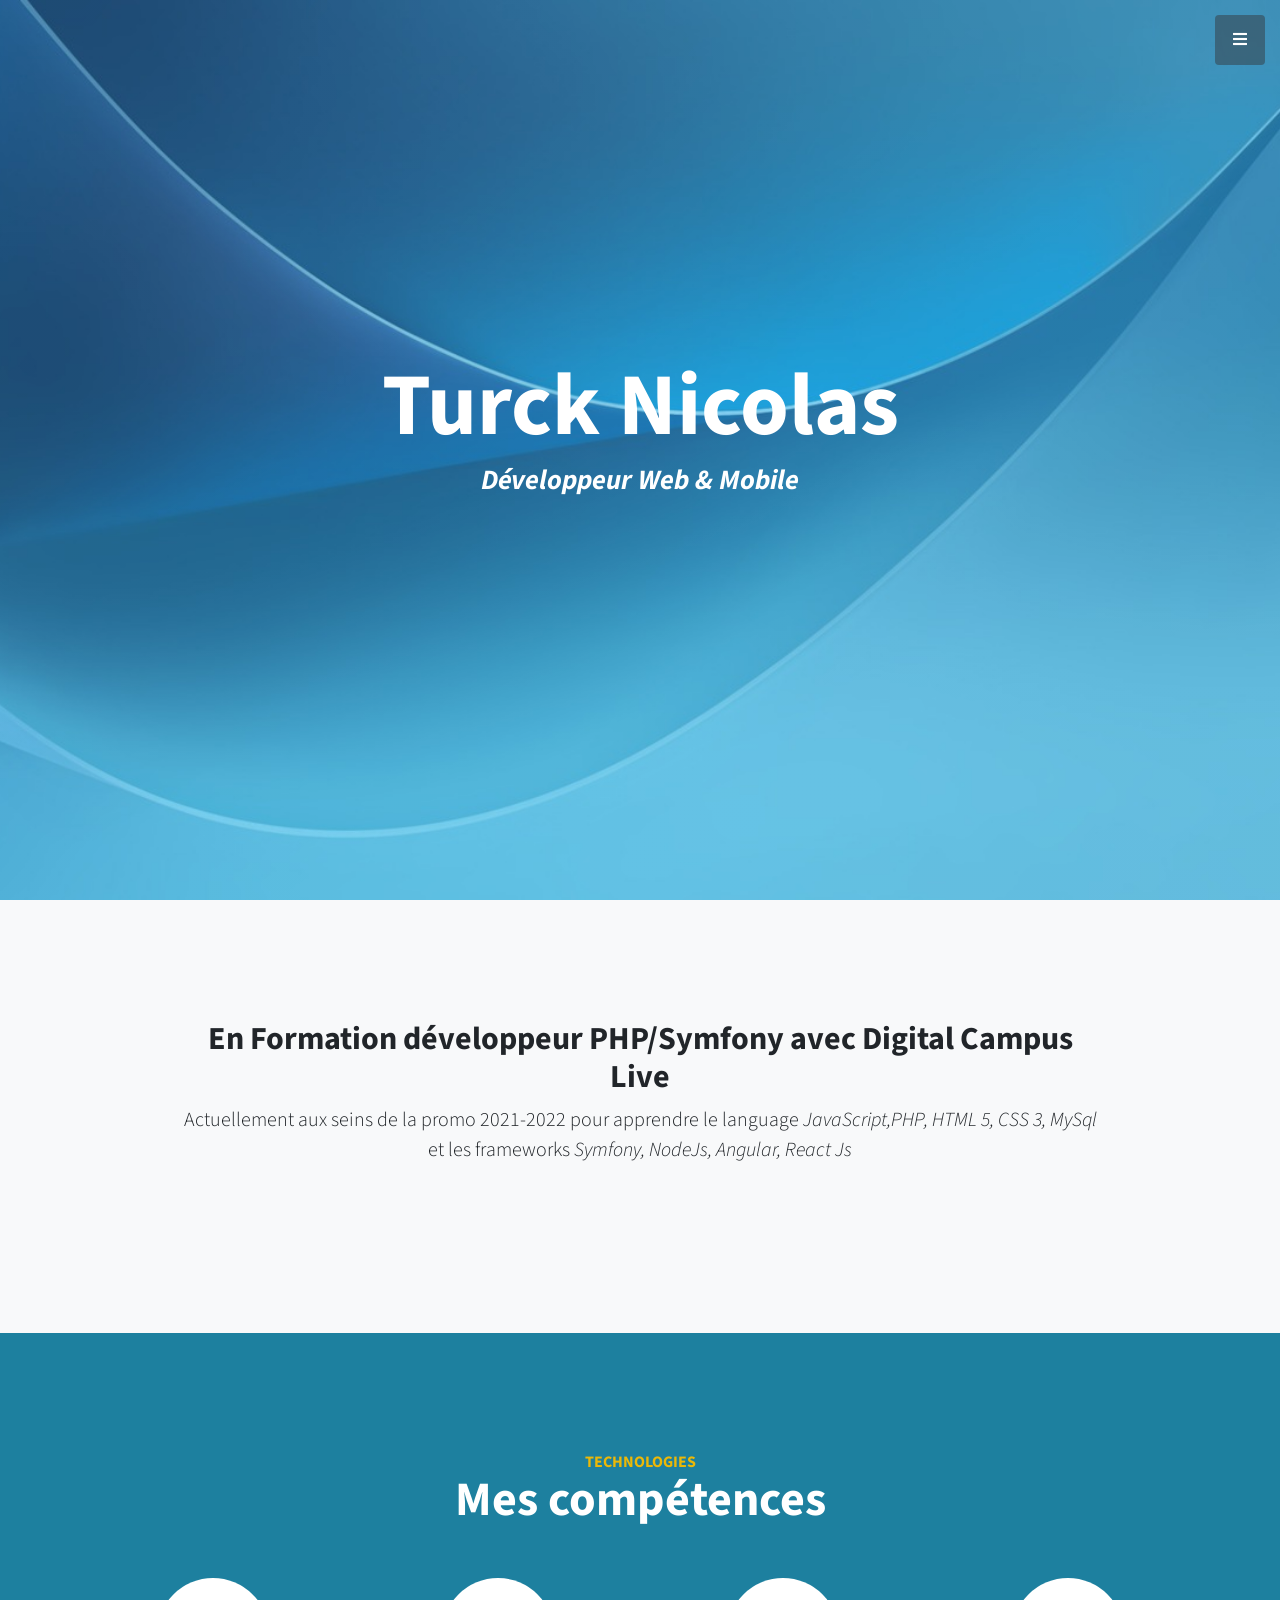
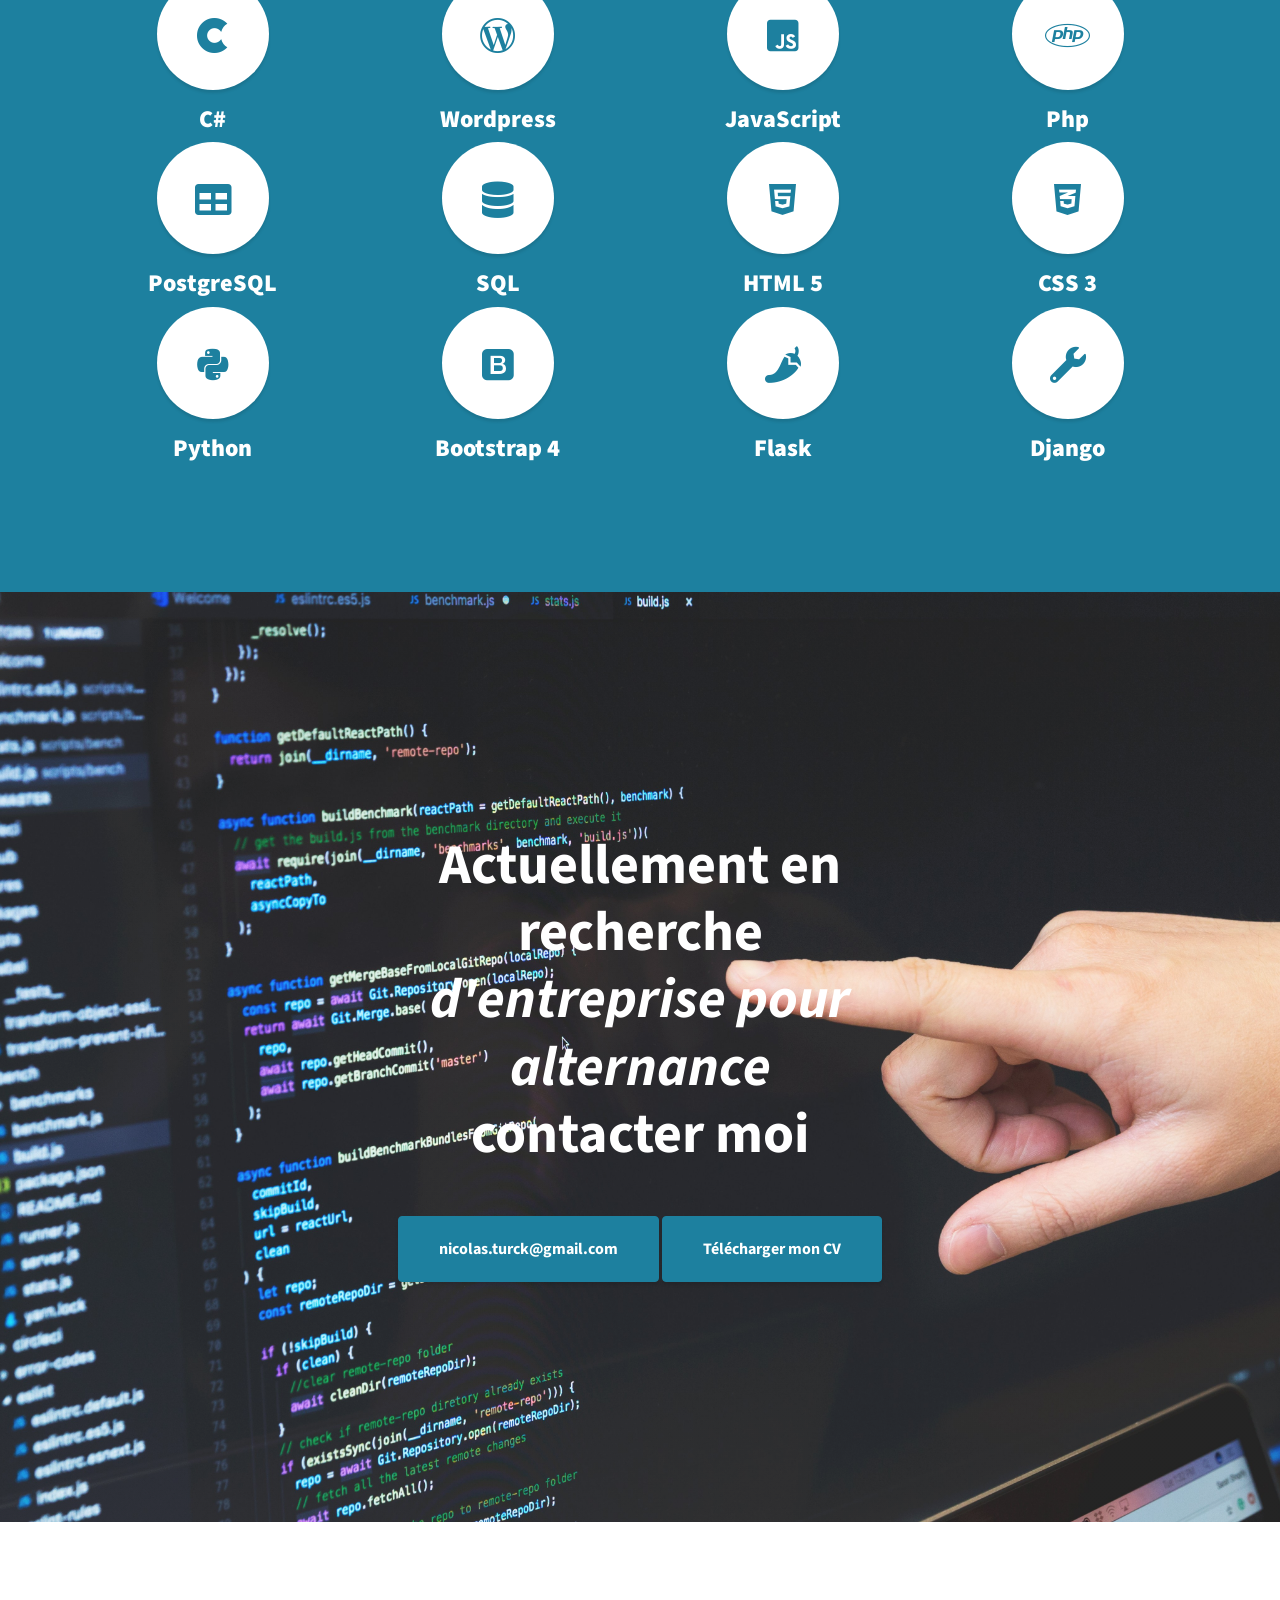
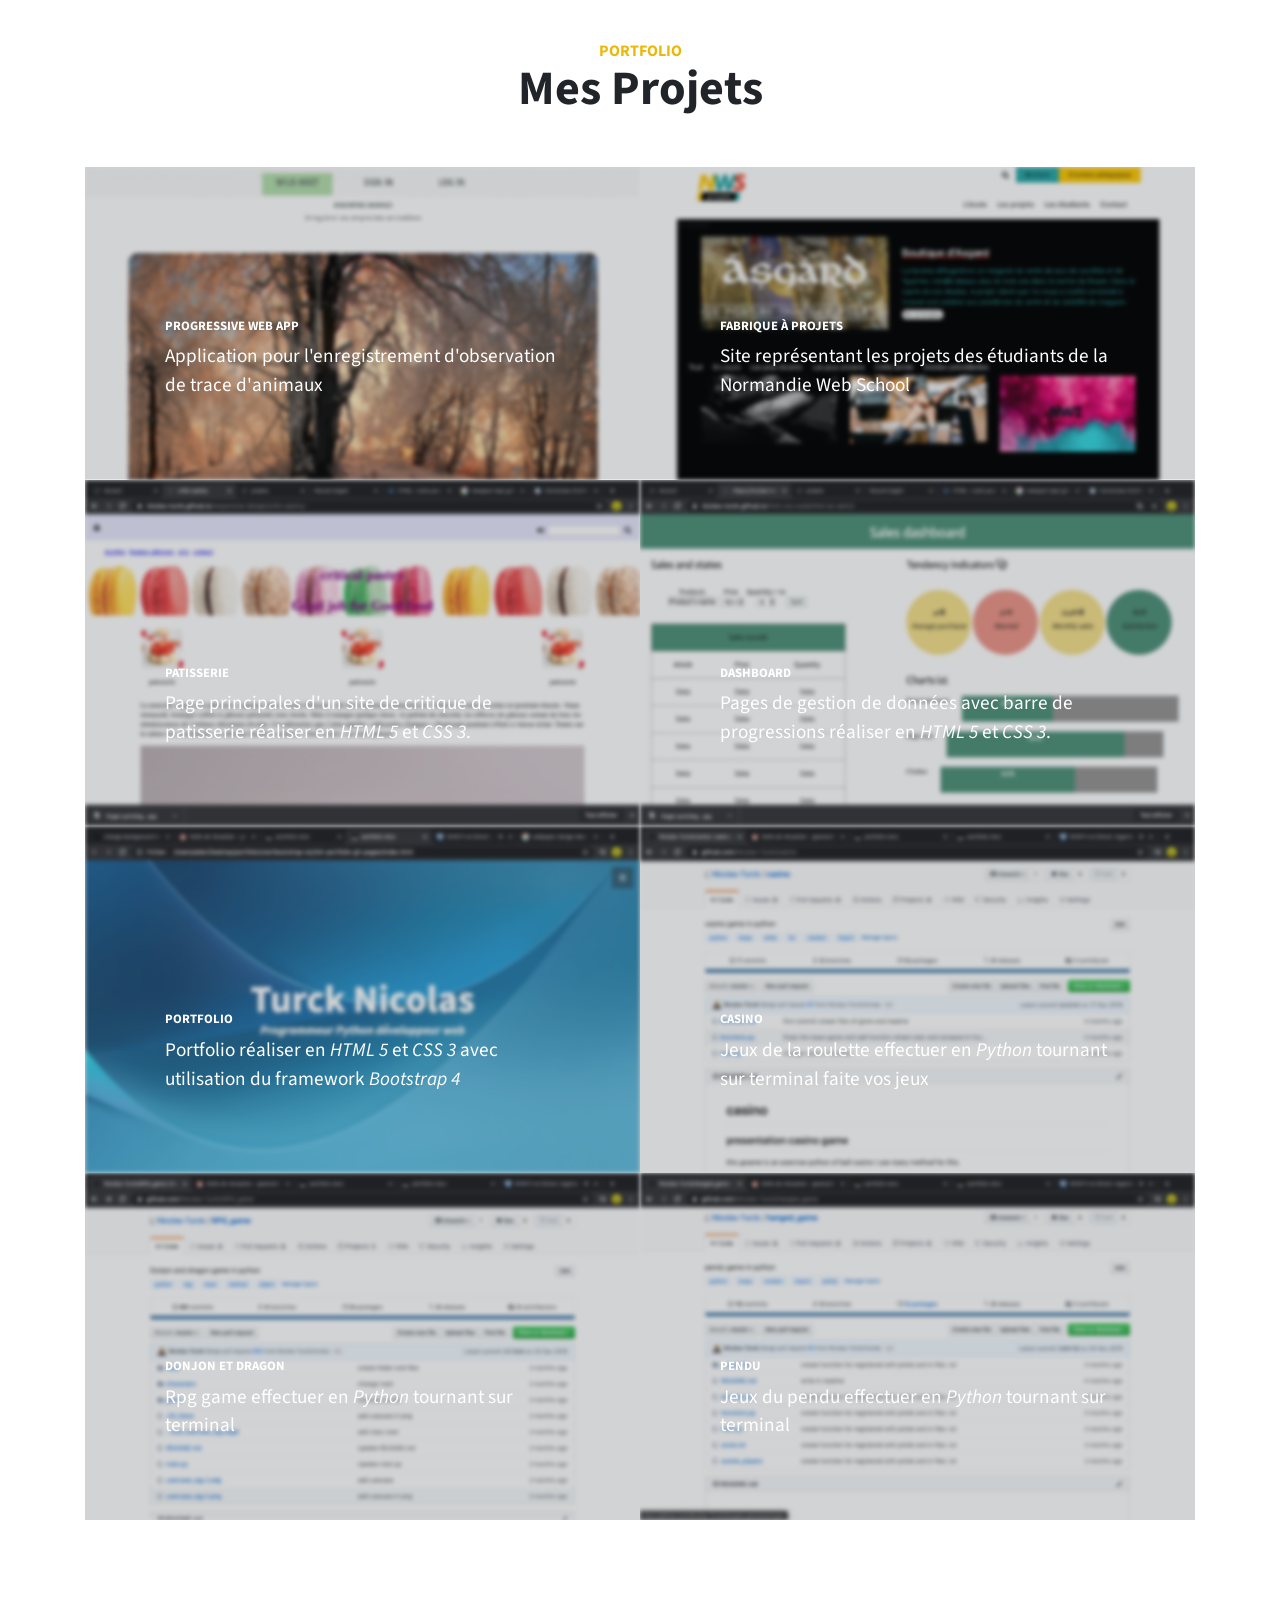
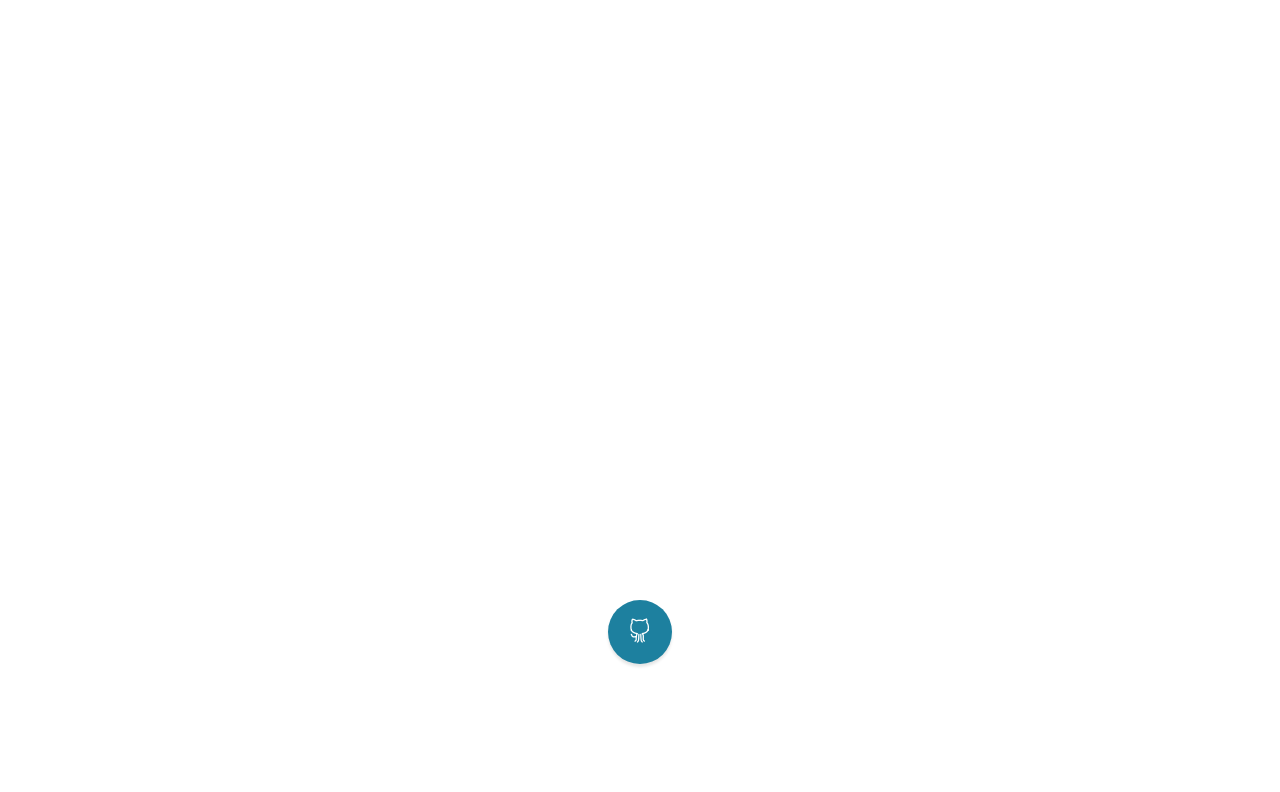
<file: Port-Nico/index.html>
<!DOCTYPE html>
<html lang="en">

<head>

  <meta charset="utf-8">
  <meta name="viewport" content="width=device-width, initial-scale=1, shrink-to-fit=no">
  <meta name="description" content="">
  <meta name="author" content="">

  <title>portfolio-nico</title>
  <link rel="icon" href="iMac_icon-icons.com_76864.ico">
  <!-- Bootstrap Core CSS -->
  <link href="vendor/bootstrap/css/bootstrap.min.css" rel="stylesheet">

  <!-- Custom Fonts -->
  <link href="vendor/fontawesome-free/css/all.min.css" rel="stylesheet" type="text/css">
  <link href="https://fonts.googleapis.com/css?family=Source+Sans+Pro:300,400,700,300italic,400italic,700italic" rel="stylesheet" type="text/css">
  <link href="vendor/simple-line-icons/css/simple-line-icons.css" rel="stylesheet">

  <!-- Custom CSS -->
  <link href="css/stylish-portfolio.min.css" rel="stylesheet">

</head>

<body id="page-top">

  <!-- Navigation -->
  <a class="menu-toggle rounded" href="#">
    <i class="fas fa-bars"></i>
  </a>
  <nav id="sidebar-wrapper">
    <ul class="sidebar-nav">
      <li class="sidebar-nav-item">
        <a class="js-scroll-trigger" href="#page-top">Home</a>
      </li>
      <li class="sidebar-nav-item">
        <a class="js-scroll-trigger" href="#about">A propos</a>
      </li>
      <li class="sidebar-nav-item">
        <a class="js-scroll-trigger" href="#services">Squills</a>
      </li>
      <li class="sidebar-nav-item">
        <a class="js-scroll-trigger" href="#portfolio">Portfolio</a>
      </li>
      <li class="sidebar-nav-item">
        <a class="js-scroll-trigger" href="#contact">Contact</a>
      </li>
    </ul>
  </nav>

  <!-- Header -->
  <header class="masthead d-flex">
    <div class="container text-center my-auto">
      <h1 class="mb-1">Turck Nicolas</h1>
      <h3 class="mb-5">
        <em>Développeur Web & Mobile</em>
      </h3>
    </div>
    <div class="overlay"></div>
  </header>

  <!-- About -->
  <section class="content-section bg-light" id="about">
    <div class="container text-center">
      <div class="row">
        <div class="col-lg-10 mx-auto">
          <h2>En Formation développeur PHP/Symfony avec  Digital Campus Live</h2>
          <p class="lead mb-5">Actuellement aux seins de la promo 2021-2022 pour apprendre le language <em>JavaScript,PHP,  HTML 5, CSS 3, MySql</em> et les frameworks <em>Symfony, NodeJs, Angular, React Js</em></p>
        </div>
      </div>
    </div>
  </section>
  
  <!-- Services -->
  <section class="content-section bg-primary text-white text-center" id="services">
    <div class="container">
      <div class="content-section-heading">
        <h3 class="text-secondary mb-0">technologies</h3>
        <h2 class="mb-5">Mes compétences</h2>
      </div>
      <div class="row">
        <div class="col-lg-3 col-md-6 mb-5 mb-lg-0">
          <span class="service-icon rounded-circle mx-auto mb-3">
            <i class="fab fa-cuttlefish"></i>
          </span>
          <h4>
            <strong>C#</strong>
          </h4>
        </div>
        <div class="col-lg-3 col-md-6 mb-5 mb-lg-0">
          <span class="service-icon rounded-circle mx-auto mb-3">
            <i class="fab fa-wordpress-simple"></i>
          </span>
          <h4>
            <strong>Wordpress</strong>
          </h4>
        </div>
        <div class="col-lg-3 col-md-6 mb-5 mb-lg-0">
          <span class="service-icon rounded-circle mx-auto mb-3">
            <i class="fab fa-js-square"></i>
          </span>
          <h4>
            <strong>JavaScript</strong>
          </h4>
        </div>
        <div class="col-lg-3 col-md-6 mb-5 mb-lg-0">
          <span class="service-icon rounded-circle mx-auto mb-3">
            <i class="fab fa-php"></i>
          </span>
          <h4>
            <strong>Php</strong>
          </h4>
        </div>
        <div class="col-lg-3 col-md-6 mb-5 mb-lg-0">
          <span class="service-icon rounded-circle mx-auto mb-3">
            <i class="fas fa-table"></i>
          </span>
          <h4>
            <strong>PostgreSQL</strong>
          </h4>
        </div>
        <div class="col-lg-3 col-md-6 mb-5 mb-lg-0">
          <span class="service-icon rounded-circle mx-auto mb-3">
            <i class="fas fa-database"></i>
          </span>
          <h4>
            <strong>SQL</strong>
          </h4>
        </div>
        <div class="col-lg-3 col-md-6 mb-5 mb-lg-0">
          <span class="service-icon rounded-circle mx-auto mb-3">
            <i class="fab fa-html5"></i>
          </span>
          <h4>
            <strong>HTML 5</strong>
          </h4>
        </div>
        <div class="col-lg-3 col-md-6 mb-5 mb-lg-0">
          <span class="service-icon rounded-circle mx-auto mb-3">
            <i class="fab fa-css3-alt"></i>
          </span>
          <h4>
            <strong>CSS 3</strong>
          </h4>
        </div>
        <div class="col-lg-3 col-md-6 mb-5 mb-lg-0">
          <span class="service-icon rounded-circle mx-auto mb-3">
            <i class="fab fa-python"></i>
          </span>
          <h4>
            <strong>Python</strong>
          </h4>
        </div>
        <div class="col-lg-3 col-md-6 mb-5 mb-md-0">
          <span class="service-icon rounded-circle mx-auto mb-3">
            <i class="fab fa-bootstrap"></i>
          </span>
          <h4>
            <strong>Bootstrap 4</strong>
          </h4>
        </div>
        <div class="col-lg-3 col-md-6">
          <span class="service-icon rounded-circle mx-auto mb-3">
            <i class="fas fa-pepper-hot"></i>
          </span>
          <h4>
            <strong>Flask</strong>
          </h4>
        </div>
        <div class="col-lg-3 col-md-6 mb-5 mb-lg-0">
          <span class="service-icon rounded-circle mx-auto mb-3">
            <i class="fas fa-wrench"></i>
          </span>
          <h4>
            <strong>Django</strong>
          </h4>
        </div>
      </div>
    </div>
  </section>

  <!-- Callout -->
  <section class="callout">
    <div class="container text-center">
      <h2 class="mx-auto mb-5">Actuellement en recherche 
        <em>d'entreprise pour alternance</em>
        contacter moi</h2>
      <a class="btn btn-primary btn-xl" HREF="mailto:san@antonio.net">nicolas.turck@gmail.com</a>
      
     <a class="btn btn-primary btn-xl" href="CV_Turck_Nicolas.pdf" download  >Télécharger mon CV</a>
    </div>
  </section>

  <!-- Portfolio -->
  <section class="content-section" id="portfolio">
    <div class="container">
      <div class="content-section-heading text-center">
        <h3 class="text-secondary mb-0">Portfolio</h3>
        <h2 class="mb-5">Mes Projets</h2>
      </div>
      <div class="row no-gutters">
        <div class="col-lg-6">
          <a class="portfolio-item" href="https://github.com/Nicolas-Turck/pwa-Wild-meet">
            <span class="caption">
              <span class="caption-content">
                <h2>Progressive web app</h2>
                <p class="mb-0"><strong>Application pour l'enregistrement d'observation de trace d'animaux</strong></p>
              </span>
            </span>
            <img class="img-fluid" src="img/wildmeet.png" width="600px" alt="">
          </a>
        </div>
        <div class="col-lg-6">
          <a class="portfolio-item" href="https://github.com/frabriqueAprojet/FAP-HUGO-FORESTRY">
            <span class="caption">
              <span class="caption-content">
                <h2>Fabrique à projets</h2>
                <p class="mb-0"><strong>Site représentant les projets des étudiants de la Normandie Web School</strong></p>
              </span>
            </span>
            <img class="img-fluid" src="img/nws.png" width="600px" alt="">
          </a>
        </div>
        <div class="col-lg-6">
          <a class="portfolio-item" href="https://nicolas-turck.github.io/responsive-design/critic-pastry/">
            <span class="caption">
              <span class="caption-content">
                <h2>Patisserie</h2>
                <p class="mb-0"><strong>Page principales d'un site de critique de patisserie réaliser en <em>HTML 5</em> et <em>CSS 3</em>.</strong></p>
              </span>
            </span>
            <img class="img-fluid" src="img/pastry.png" width="600px" alt="">
          </a>
        </div>
        <div class="col-lg-6">
          <a class="portfolio-item" href="https://nicolas-turck.github.io/html-css-suite/html-ex-sem2/">
            <span class="caption">
              <span class="caption-content">
                <h2>Dashboard</h2>
                <p class="mb-0"><strong>Pages de gestion de données avec barre de progressions réaliser en <em>HTML 5</em> et <em>CSS 3</em>.</strong></p>
              </span>
            </span>
            <img class="img-fluid" src="img/dash.png" width="600px" alt="">
          </a>
        </div>
        <div class="col-lg-6">
          <a class="portfolio-item" href="#">
            <span class="caption">
              <span class="caption-content">
                <h2>Portfolio</h2>
                <p class="mb-0"><strong>Portfolio réaliser en <em>HTML 5</em> et <em>CSS 3</em> avec utilisation du framework <em>Bootstrap 4</em></strong></p>
              </span>
            </span>
            <img class="img-fluid" src="img/portfolio-background.png" alt="">
          </a>
        </div>
        <div class="col-lg-6">
          <a class="portfolio-item" href="#">
            <span class="caption">
              <span class="caption-content">
                <h2>Casino</h2>
                <p class="mb-0"><strong>Jeux de la roulette effectuer en <em>Python</em> tournant sur terminal faite vos jeux</strong></p>
              </span>
            </span>
            <img class="img-fluid" src="img/roulette.png" alt="">
          </a>
        </div>
        <div class="col-lg-6">
          <a class="portfolio-item" href="#">
            <span class="caption">
              <span class="caption-content">
                <h2>Donjon et Dragon</h2>
                <p class="mb-0"><strong>Rpg game effectuer en <em>Python</em> tournant sur terminal</strong></p>
              </span>
            </span>
            <img class="img-fluid" src="img/rpg.png" width="600px"  alt="">
          </a>
        </div>
        <div class="col-lg-6">
          <a class="portfolio-item" href="#">
            <span class="caption">
              <span class="caption-content">
                <h2>Pendu</h2>
                <p class="mb-0"><strong>Jeux du pendu effectuer en <em>Python</em> tournant sur terminal</strong></p>
              </span>
            </span>
            <img class="img-fluid" src="img/hanged.png" alt="">
          </a>
        </div>
      </div>
    </div>
  </section>

  

  <!-- Map -->
  <section id="contact" class="map">
    <iframe width="100%" height="100%" frameborder="0" scrolling="no" marginheight="0" marginwidth="0" src="https://www.google.com/maps/embed?pb=!1m18!1m12!1m3!1d2624.4597494692243!2d2.3667972153798478!3d48.8685115792885!2m3!1f0!2f0!3f0!3m2!1i1024!2i768!4f13.1!3m3!1m2!1s0x47e66e3b07a45603%3A0x76ebccf5f697f6fa!2sDigital%20Campus%20Paris%20(IESA%20multim%C3%A9dia)!5e0!3m2!1sfr!2sfr!4v1617087743782!5m2!1sfr!2sfr" ></iframe>
    <br />
    <small>
      <a href="https://maps.google.com/maps?f=q&amp;source=embed&amp;hl=en&amp;geocode=&amp;q=Twitter,+Inc.,+Market+Street,+San+Francisco,+CA&amp;aq=0&amp;oq=twitter&amp;sll=28.659344,-81.187888&amp;sspn=0.128789,0.264187&amp;ie=UTF8&amp;hq=Twitter,+Inc.,+Market+Street,+San+Francisco,+CA&amp;t=m&amp;z=15&amp;iwloc=A"></a>
     
    </small>
  </section>

  <!-- Footer -->
  <footer class="footer text-center">
    <div class="container">
      <ul class="list-inline mb-5">
       
        <li class="list-inline-item">
          <a class="social-link rounded-circle text-white" href="https://github.com/Nicolas-Turck">
            <i class="icon-social-github"></i>
          </a>
        </li>
      </ul>
      
    </div>
  </footer>

  <!-- Scroll to Top Button-->
  <a class="scroll-to-top rounded js-scroll-trigger" href="#page-top">
    <i class="fas fa-angle-up"></i>
  </a>

  <!-- Bootstrap core JavaScript -->
  <script src="vendor/jquery/jquery.min.js"></script>
  <script src="vendor/bootstrap/js/bootstrap.bundle.min.js"></script>

  <!-- Plugin JavaScript -->
  <script src="vendor/jquery-easing/jquery.easing.min.js"></script>

  <!-- Custom scripts for this template -->
  <script src="js/stylish-portfolio.min.js"></script>

</body>

</html>
</file>
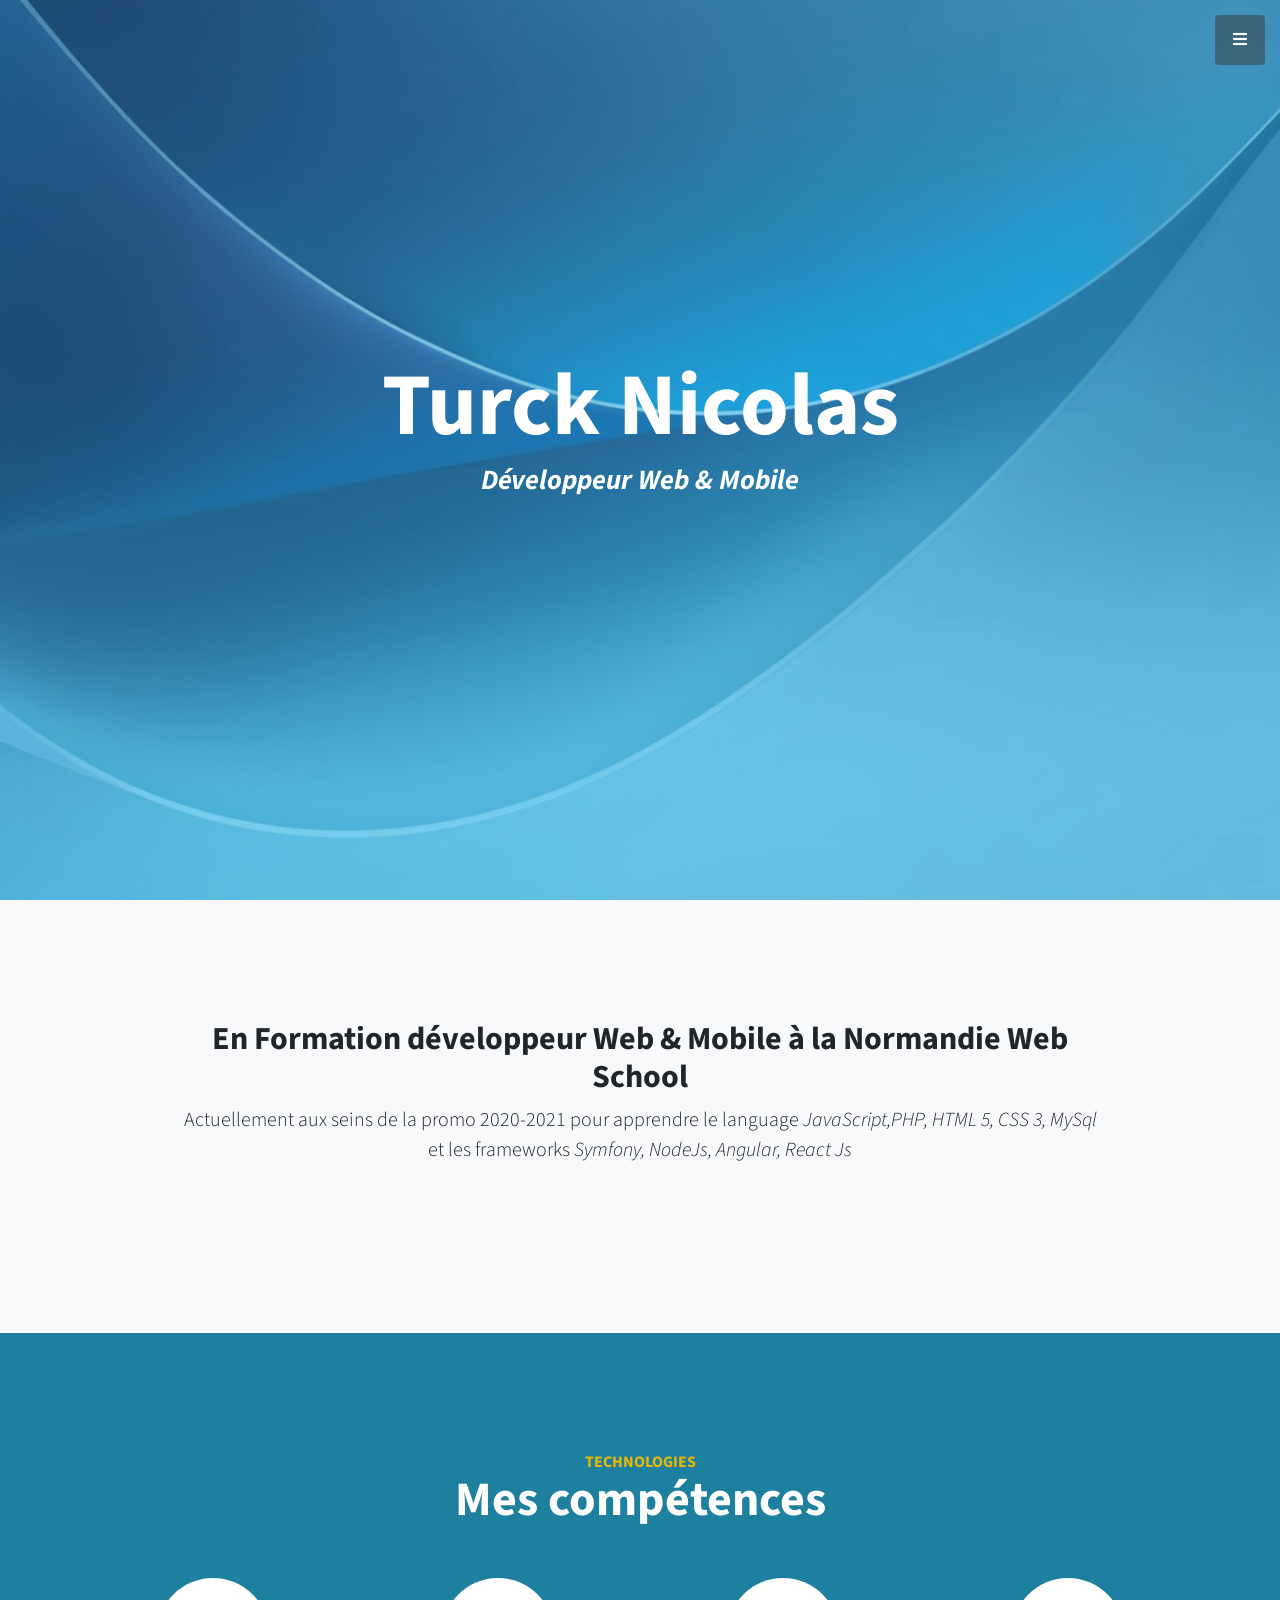
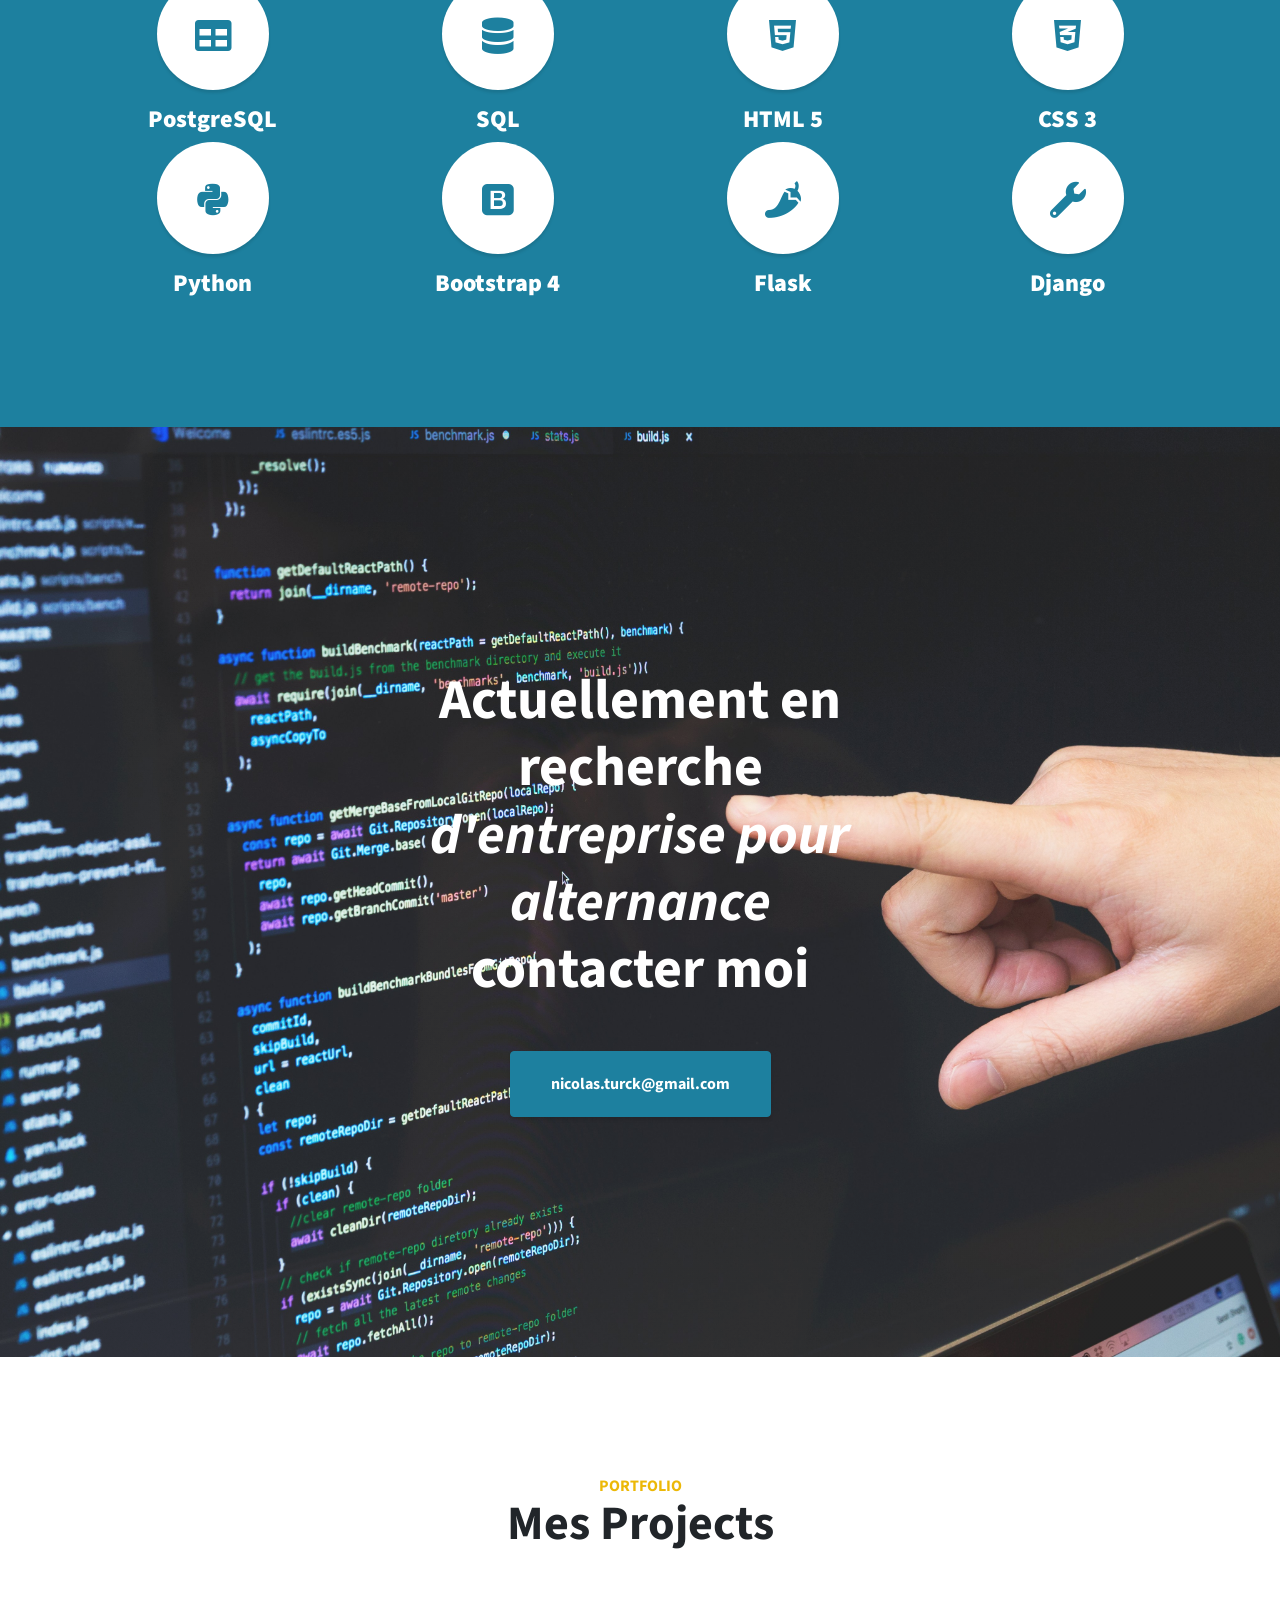
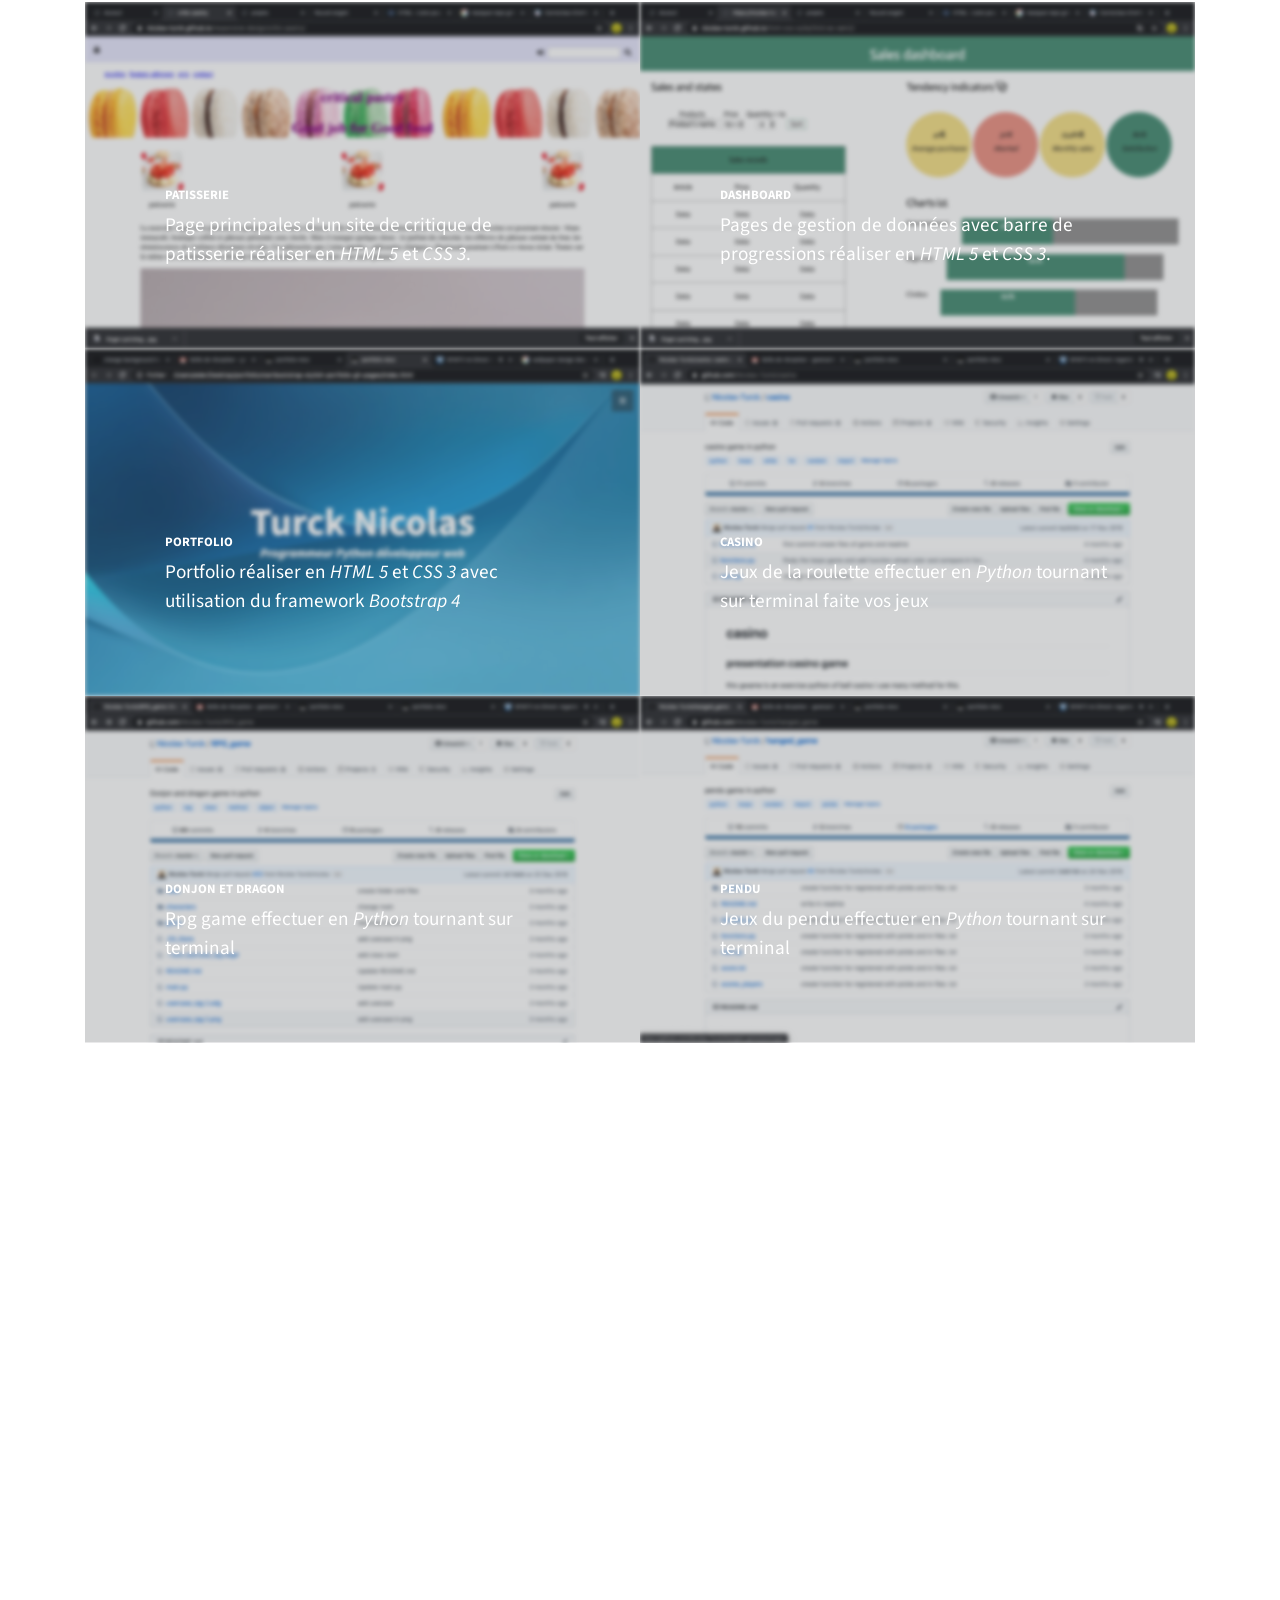
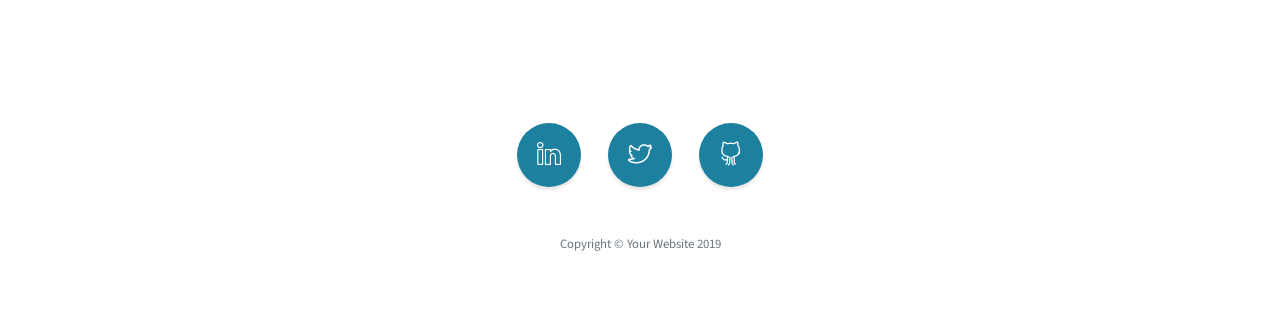
<file: startbootstrap-stylish-portfolio-gh-pages/index.html>
<!DOCTYPE html>
<html lang="en">

<head>

  <meta charset="utf-8">
  <meta name="viewport" content="width=device-width, initial-scale=1, shrink-to-fit=no">
  <meta name="description" content="">
  <meta name="author" content="">

  <title>portfolio-nico</title>
  <link rel="icon" href="iMac_icon-icons.com_76864.ico">
  <!-- Bootstrap Core CSS -->
  <link href="vendor/bootstrap/css/bootstrap.min.css" rel="stylesheet">

  <!-- Custom Fonts -->
  <link href="vendor/fontawesome-free/css/all.min.css" rel="stylesheet" type="text/css">
  <link href="https://fonts.googleapis.com/css?family=Source+Sans+Pro:300,400,700,300italic,400italic,700italic" rel="stylesheet" type="text/css">
  <link href="vendor/simple-line-icons/css/simple-line-icons.css" rel="stylesheet">

  <!-- Custom CSS -->
  <link href="css/stylish-portfolio.min.css" rel="stylesheet">

</head>

<body id="page-top">

  <!-- Navigation -->
  <a class="menu-toggle rounded" href="#">
    <i class="fas fa-bars"></i>
  </a>
  <nav id="sidebar-wrapper">
    <ul class="sidebar-nav">
      <li class="sidebar-nav-item">
        <a class="js-scroll-trigger" href="#page-top">Home</a>
      </li>
      <li class="sidebar-nav-item">
        <a class="js-scroll-trigger" href="#about">A propos</a>
      </li>
      <li class="sidebar-nav-item">
        <a class="js-scroll-trigger" href="#services">Squills</a>
      </li>
      <li class="sidebar-nav-item">
        <a class="js-scroll-trigger" href="#portfolio">Portfolio</a>
      </li>
      <li class="sidebar-nav-item">
        <a class="js-scroll-trigger" href="#contact">Contact</a>
      </li>
    </ul>
  </nav>

  <!-- Header -->
  <header class="masthead d-flex">
    <div class="container text-center my-auto">
      <h1 class="mb-1">Turck Nicolas</h1>
      <h3 class="mb-5">
        <em>Développeur Web & Mobile</em>
      </h3>
    </div>
    <div class="overlay"></div>
  </header>

  <!-- About -->
  <section class="content-section bg-light" id="about">
    <div class="container text-center">
      <div class="row">
        <div class="col-lg-10 mx-auto">
          <h2>En Formation développeur Web & Mobile à la Normandie Web School</h2>
          <p class="lead mb-5">Actuellement aux seins de la promo 2020-2021 pour apprendre le language <em>JavaScript,PHP,  HTML 5, CSS 3, MySql</em> et les frameworks <em>Symfony, NodeJs, Angular, React Js</em></p>
        </div>
      </div>
    </div>
  </section>

  <!-- Services -->
  <section class="content-section bg-primary text-white text-center" id="services">
    <div class="container">
      <div class="content-section-heading">
        <h3 class="text-secondary mb-0">technologies</h3>
        <h2 class="mb-5">Mes compétences</h2>
      </div>
      <div class="row">
        <div class="col-lg-3 col-md-6 mb-5 mb-lg-0">
          <span class="service-icon rounded-circle mx-auto mb-3">
            <i class="fas fa-table"></i>
          </span>
          <h4>
            <strong>PostgreSQL</strong>
          </h4>
        </div>
        <div class="col-lg-3 col-md-6 mb-5 mb-lg-0">
          <span class="service-icon rounded-circle mx-auto mb-3">
            <i class="fas fa-database"></i>
          </span>
          <h4>
            <strong>SQL</strong>
          </h4>
        </div>
        <div class="col-lg-3 col-md-6 mb-5 mb-lg-0">
          <span class="service-icon rounded-circle mx-auto mb-3">
            <i class="fab fa-html5"></i>
          </span>
          <h4>
            <strong>HTML 5</strong>
          </h4>
        </div>
        <div class="col-lg-3 col-md-6 mb-5 mb-lg-0">
          <span class="service-icon rounded-circle mx-auto mb-3">
            <i class="fab fa-css3-alt"></i>
          </span>
          <h4>
            <strong>CSS 3</strong>
          </h4>
        </div>
        <div class="col-lg-3 col-md-6 mb-5 mb-lg-0">
          <span class="service-icon rounded-circle mx-auto mb-3">
            <i class="fab fa-python"></i>
          </span>
          <h4>
            <strong>Python</strong>
          </h4>
        </div>
        <div class="col-lg-3 col-md-6 mb-5 mb-md-0">
          <span class="service-icon rounded-circle mx-auto mb-3">
            <i class="fab fa-bootstrap"></i>
          </span>
          <h4>
            <strong>Bootstrap 4</strong>
          </h4>
        </div>
        <div class="col-lg-3 col-md-6">
          <span class="service-icon rounded-circle mx-auto mb-3">
            <i class="fas fa-pepper-hot"></i>
          </span>
          <h4>
            <strong>Flask</strong>
          </h4>
        </div>
        <div class="col-lg-3 col-md-6 mb-5 mb-lg-0">
          <span class="service-icon rounded-circle mx-auto mb-3">
            <i class="fas fa-wrench"></i>
          </span>
          <h4>
            <strong>Django</strong>
          </h4>
        </div>
      </div>
    </div>
  </section>

  <!-- Callout -->
  <section class="callout">
    <div class="container text-center">
      <h2 class="mx-auto mb-5">Actuellement en recherche 
        <em>d'entreprise pour alternance</em>
        contacter moi</h2>
      <a class="btn btn-primary btn-xl" HREF="mailto:san@antonio.net">nicolas.turck@gmail.com</a>
    </div>
  </section>

  <!-- Portfolio -->
  <section class="content-section" id="portfolio">
    <div class="container">
      <div class="content-section-heading text-center">
        <h3 class="text-secondary mb-0">Portfolio</h3>
        <h2 class="mb-5">Mes Projects</h2>
      </div>
      <div class="row no-gutters">
        <div class="col-lg-6">
          <a class="portfolio-item" href="https://nicolas-turck.github.io/responsive-design/critic-pastry/">
            <span class="caption">
              <span class="caption-content">
                <h2>Patisserie</h2>
                <p class="mb-0"><strong>Page principales d'un site de critique de patisserie réaliser en <em>HTML 5</em> et <em>CSS 3</em>.</strong></p>
              </span>
            </span>
            <img class="img-fluid" src="img/pastry.png" width="600px" alt="">
          </a>
        </div>
        <div class="col-lg-6">
          <a class="portfolio-item" href="https://nicolas-turck.github.io/html-css-suite/html-ex-sem2/">
            <span class="caption">
              <span class="caption-content">
                <h2>Dashboard</h2>
                <p class="mb-0"><strong>Pages de gestion de données avec barre de progressions réaliser en <em>HTML 5</em> et <em>CSS 3</em>.</strong></p>
              </span>
            </span>
            <img class="img-fluid" src="img/dash.png" width="600px" alt="">
          </a>
        </div>
        <div class="col-lg-6">
          <a class="portfolio-item" href="#">
            <span class="caption">
              <span class="caption-content">
                <h2>Portfolio</h2>
                <p class="mb-0"><strong>Portfolio réaliser en <em>HTML 5</em> et <em>CSS 3</em> avec utilisation du framework <em>Bootstrap 4</em></strong></p>
              </span>
            </span>
            <img class="img-fluid" src="img/portfolio-background.png" alt="">
          </a>
        </div>
        <div class="col-lg-6">
          <a class="portfolio-item" href="#">
            <span class="caption">
              <span class="caption-content">
                <h2>Casino</h2>
                <p class="mb-0"><strong>Jeux de la roulette effectuer en <em>Python</em> tournant sur terminal faite vos jeux</strong></p>
              </span>
            </span>
            <img class="img-fluid" src="img/roulette.png" alt="">
          </a>
        </div>
        <div class="col-lg-6">
          <a class="portfolio-item" href="#">
            <span class="caption">
              <span class="caption-content">
                <h2>Donjon et Dragon</h2>
                <p class="mb-0"><strong>Rpg game effectuer en <em>Python</em> tournant sur terminal</strong></p>
              </span>
            </span>
            <img class="img-fluid" src="img/rpg.png" width="600px"  alt="">
          </a>
        </div>
        <div class="col-lg-6">
          <a class="portfolio-item" href="#">
            <span class="caption">
              <span class="caption-content">
                <h2>Pendu</h2>
                <p class="mb-0"><strong>Jeux du pendu effectuer en <em>Python</em> tournant sur terminal</strong></p>
              </span>
            </span>
            <img class="img-fluid" src="img/hanged.png" alt="">
          </a>
        </div>
      </div>
    </div>
  </section>

  

  <!-- Map -->
  <section id="contact" class="map">
    <iframe width="100%" height="100%" frameborder="0" scrolling="no" marginheight="0" marginwidth="0" src="https://www.google.com/maps/embed?pb=!1m14!1m8!1m3!1d10379.856596036716!2d1.0659759!3d49.4284918!3m2!1i1024!2i768!4f13.1!3m3!1m2!1s0x0%3A0x45e80ceead06139c!2sNormandie%20Web%20School!5e0!3m2!1sfr!2sfr!4v1599587768322!5m2!1sfr!2sfr" ></iframe>

    <br />
    <small>
      <a href="https://maps.google.com/maps?f=q&amp;source=embed&amp;hl=en&amp;geocode=&amp;q=Twitter,+Inc.,+Market+Street,+San+Francisco,+CA&amp;aq=0&amp;oq=twitter&amp;sll=28.659344,-81.187888&amp;sspn=0.128789,0.264187&amp;ie=UTF8&amp;hq=Twitter,+Inc.,+Market+Street,+San+Francisco,+CA&amp;t=m&amp;z=15&amp;iwloc=A"></a>
     
    </small>
  </section>

  <!-- Footer -->
  <footer class="footer text-center">
    <div class="container">
      <ul class="list-inline mb-5">
        <li class="list-inline-item">
          <a class="social-link rounded-circle text-white mr-3" href="https://fr.linkedin.com/in/nicolas-turck-035888195">
            <i class="icon-social-linkedin"></i>
          </a>
        </li>
        <li class="list-inline-item">
          <a class="social-link rounded-circle text-white mr-3" href="https://twitter.com/TurckNicolas">
            <i class="icon-social-twitter"></i>
          </a>
        </li>
        <li class="list-inline-item">
          <a class="social-link rounded-circle text-white" href="https://github.com/Nicolas-Turck">
            <i class="icon-social-github"></i>
          </a>
        </li>
      </ul>
      <p class="text-muted small mb-0">Copyright &copy; Your Website 2019</p>
    </div>
  </footer>

  <!-- Scroll to Top Button-->
  <a class="scroll-to-top rounded js-scroll-trigger" href="#page-top">
    <i class="fas fa-angle-up"></i>
  </a>

  <!-- Bootstrap core JavaScript -->
  <script src="vendor/jquery/jquery.min.js"></script>
  <script src="vendor/bootstrap/js/bootstrap.bundle.min.js"></script>

  <!-- Plugin JavaScript -->
  <script src="vendor/jquery-easing/jquery.easing.min.js"></script>

  <!-- Custom scripts for this template -->
  <script src="js/stylish-portfolio.min.js"></script>

</body>

</html>
</file>
<file: Port-Nico/vendor/simple-line-icons/css/simple-line-icons.css>
@font-face {
  font-family: 'simple-line-icons';
  src: url('../fonts/Simple-Line-Icons.eot?v=2.4.0');
  src: url('../fonts/Simple-Line-Icons.eot?v=2.4.0#iefix') format('embedded-opentype'), url('../fonts/Simple-Line-Icons.woff2?v=2.4.0') format('woff2'), url('../fonts/Simple-Line-Icons.ttf?v=2.4.0') format('truetype'), url('../fonts/Simple-Line-Icons.woff?v=2.4.0') format('woff'), url('../fonts/Simple-Line-Icons.svg?v=2.4.0#simple-line-icons') format('svg');
  font-weight: normal;
  font-style: normal;
}
/*
 Use the following CSS code if you want to have a class per icon.
 Instead of a list of all class selectors, you can use the generic [class*="icon-"] selector, but it's slower:
*/
.icon-user,
.icon-people,
.icon-user-female,
.icon-user-follow,
.icon-user-following,
.icon-user-unfollow,
.icon-login,
.icon-logout,
.icon-emotsmile,
.icon-phone,
.icon-call-end,
.icon-call-in,
.icon-call-out,
.icon-map,
.icon-location-pin,
.icon-direction,
.icon-directions,
.icon-compass,
.icon-layers,
.icon-menu,
.icon-list,
.icon-options-vertical,
.icon-options,
.icon-arrow-down,
.icon-arrow-left,
.icon-arrow-right,
.icon-arrow-up,
.icon-arrow-up-circle,
.icon-arrow-left-circle,
.icon-arrow-right-circle,
.icon-arrow-down-circle,
.icon-check,
.icon-clock,
.icon-plus,
.icon-minus,
.icon-close,
.icon-event,
.icon-exclamation,
.icon-organization,
.icon-trophy,
.icon-screen-smartphone,
.icon-screen-desktop,
.icon-plane,
.icon-notebook,
.icon-mustache,
.icon-mouse,
.icon-magnet,
.icon-energy,
.icon-disc,
.icon-cursor,
.icon-cursor-move,
.icon-crop,
.icon-chemistry,
.icon-speedometer,
.icon-shield,
.icon-screen-tablet,
.icon-magic-wand,
.icon-hourglass,
.icon-graduation,
.icon-ghost,
.icon-game-controller,
.icon-fire,
.icon-eyeglass,
.icon-envelope-open,
.icon-envelope-letter,
.icon-bell,
.icon-badge,
.icon-anchor,
.icon-wallet,
.icon-vector,
.icon-speech,
.icon-puzzle,
.icon-printer,
.icon-present,
.icon-playlist,
.icon-pin,
.icon-picture,
.icon-handbag,
.icon-globe-alt,
.icon-globe,
.icon-folder-alt,
.icon-folder,
.icon-film,
.icon-feed,
.icon-drop,
.icon-drawer,
.icon-docs,
.icon-doc,
.icon-diamond,
.icon-cup,
.icon-calculator,
.icon-bubbles,
.icon-briefcase,
.icon-book-open,
.icon-basket-loaded,
.icon-basket,
.icon-bag,
.icon-action-undo,
.icon-action-redo,
.icon-wrench,
.icon-umbrella,
.icon-trash,
.icon-tag,
.icon-support,
.icon-frame,
.icon-size-fullscreen,
.icon-size-actual,
.icon-shuffle,
.icon-share-alt,
.icon-share,
.icon-rocket,
.icon-question,
.icon-pie-chart,
.icon-pencil,
.icon-note,
.icon-loop,
.icon-home,
.icon-grid,
.icon-graph,
.icon-microphone,
.icon-music-tone-alt,
.icon-music-tone,
.icon-earphones-alt,
.icon-earphones,
.icon-equalizer,
.icon-like,
.icon-dislike,
.icon-control-start,
.icon-control-rewind,
.icon-control-play,
.icon-control-pause,
.icon-control-forward,
.icon-control-end,
.icon-volume-1,
.icon-volume-2,
.icon-volume-off,
.icon-calendar,
.icon-bulb,
.icon-chart,
.icon-ban,
.icon-bubble,
.icon-camrecorder,
.icon-camera,
.icon-cloud-download,
.icon-cloud-upload,
.icon-envelope,
.icon-eye,
.icon-flag,
.icon-heart,
.icon-info,
.icon-key,
.icon-link,
.icon-lock,
.icon-lock-open,
.icon-magnifier,
.icon-magnifier-add,
.icon-magnifier-remove,
.icon-paper-clip,
.icon-paper-plane,
.icon-power,
.icon-refresh,
.icon-reload,
.icon-settings,
.icon-star,
.icon-symbol-female,
.icon-symbol-male,
.icon-target,
.icon-credit-card,
.icon-paypal,
.icon-social-tumblr,
.icon-social-twitter,
.icon-social-facebook,
.icon-social-instagram,
.icon-social-linkedin,
.icon-social-pinterest,
.icon-social-github,
.icon-social-google,
.icon-social-reddit,
.icon-social-skype,
.icon-social-dribbble,
.icon-social-behance,
.icon-social-foursqare,
.icon-social-soundcloud,
.icon-social-spotify,
.icon-social-stumbleupon,
.icon-social-youtube,
.icon-social-dropbox,
.icon-social-vkontakte,
.icon-social-steam {
  font-family: 'simple-line-icons';
  speak: none;
  font-style: normal;
  font-weight: normal;
  font-variant: normal;
  text-transform: none;
  line-height: 1;
  /* Better Font Rendering =========== */
  -webkit-font-smoothing: antialiased;
  -moz-osx-font-smoothing: grayscale;
}
.icon-user:before {
  content: "\e005";
}
.icon-people:before {
  content: "\e001";
}
.icon-user-female:before {
  content: "\e000";
}
.icon-user-follow:before {
  content: "\e002";
}
.icon-user-following:before {
  content: "\e003";
}
.icon-user-unfollow:before {
  content: "\e004";
}
.icon-login:before {
  content: "\e066";
}
.icon-logout:before {
  content: "\e065";
}
.icon-emotsmile:before {
  content: "\e021";
}
.icon-phone:before {
  content: "\e600";
}
.icon-call-end:before {
  content: "\e048";
}
.icon-call-in:before {
  content: "\e047";
}
.icon-call-out:before {
  content: "\e046";
}
.icon-map:before {
  content: "\e033";
}
.icon-location-pin:before {
  content: "\e096";
}
.icon-direction:before {
  content: "\e042";
}
.icon-directions:before {
  content: "\e041";
}
.icon-compass:before {
  content: "\e045";
}
.icon-layers:before {
  content: "\e034";
}
.icon-menu:before {
  content: "\e601";
}
.icon-list:before {
  content: "\e067";
}
.icon-options-vertical:before {
  content: "\e602";
}
.icon-options:before {
  content: "\e603";
}
.icon-arrow-down:before {
  content: "\e604";
}
.icon-arrow-left:before {
  content: "\e605";
}
.icon-arrow-right:before {
  content: "\e606";
}
.icon-arrow-up:before {
  content: "\e607";
}
.icon-arrow-up-circle:before {
  content: "\e078";
}
.icon-arrow-left-circle:before {
  content: "\e07a";
}
.icon-arrow-right-circle:before {
  content: "\e079";
}
.icon-arrow-down-circle:before {
  content: "\e07b";
}
.icon-check:before {
  content: "\e080";
}
.icon-clock:before {
  content: "\e081";
}
.icon-plus:before {
  content: "\e095";
}
.icon-minus:before {
  content: "\e615";
}
.icon-close:before {
  content: "\e082";
}
.icon-event:before {
  content: "\e619";
}
.icon-exclamation:before {
  content: "\e617";
}
.icon-organization:before {
  content: "\e616";
}
.icon-trophy:before {
  content: "\e006";
}
.icon-screen-smartphone:before {
  content: "\e010";
}
.icon-screen-desktop:before {
  content: "\e011";
}
.icon-plane:before {
  content: "\e012";
}
.icon-notebook:before {
  content: "\e013";
}
.icon-mustache:before {
  content: "\e014";
}
.icon-mouse:before {
  content: "\e015";
}
.icon-magnet:before {
  content: "\e016";
}
.icon-energy:before {
  content: "\e020";
}
.icon-disc:before {
  content: "\e022";
}
.icon-cursor:before {
  content: "\e06e";
}
.icon-cursor-move:before {
  content: "\e023";
}
.icon-crop:before {
  content: "\e024";
}
.icon-chemistry:before {
  content: "\e026";
}
.icon-speedometer:before {
  content: "\e007";
}
.icon-shield:before {
  content: "\e00e";
}
.icon-screen-tablet:before {
  content: "\e00f";
}
.icon-magic-wand:before {
  content: "\e017";
}
.icon-hourglass:before {
  content: "\e018";
}
.icon-graduation:before {
  content: "\e019";
}
.icon-ghost:before {
  content: "\e01a";
}
.icon-game-controller:before {
  content: "\e01b";
}
.icon-fire:before {
  content: "\e01c";
}
.icon-eyeglass:before {
  content: "\e01d";
}
.icon-envelope-open:before {
  content: "\e01e";
}
.icon-envelope-letter:before {
  content: "\e01f";
}
.icon-bell:before {
  content: "\e027";
}
.icon-badge:before {
  content: "\e028";
}
.icon-anchor:before {
  content: "\e029";
}
.icon-wallet:before {
  content: "\e02a";
}
.icon-vector:before {
  content: "\e02b";
}
.icon-speech:before {
  content: "\e02c";
}
.icon-puzzle:before {
  content: "\e02d";
}
.icon-printer:before {
  content: "\e02e";
}
.icon-present:before {
  content: "\e02f";
}
.icon-playlist:before {
  content: "\e030";
}
.icon-pin:before {
  content: "\e031";
}
.icon-picture:before {
  content: "\e032";
}
.icon-handbag:before {
  content: "\e035";
}
.icon-globe-alt:before {
  content: "\e036";
}
.icon-globe:before {
  content: "\e037";
}
.icon-folder-alt:before {
  content: "\e039";
}
.icon-folder:before {
  content: "\e089";
}
.icon-film:before {
  content: "\e03a";
}
.icon-feed:before {
  content: "\e03b";
}
.icon-drop:before {
  content: "\e03e";
}
.icon-drawer:before {
  content: "\e03f";
}
.icon-docs:before {
  content: "\e040";
}
.icon-doc:before {
  content: "\e085";
}
.icon-diamond:before {
  content: "\e043";
}
.icon-cup:before {
  content: "\e044";
}
.icon-calculator:before {
  content: "\e049";
}
.icon-bubbles:before {
  content: "\e04a";
}
.icon-briefcase:before {
  content: "\e04b";
}
.icon-book-open:before {
  content: "\e04c";
}
.icon-basket-loaded:before {
  content: "\e04d";
}
.icon-basket:before {
  content: "\e04e";
}
.icon-bag:before {
  content: "\e04f";
}
.icon-action-undo:before {
  content: "\e050";
}
.icon-action-redo:before {
  content: "\e051";
}
.icon-wrench:before {
  content: "\e052";
}
.icon-umbrella:before {
  content: "\e053";
}
.icon-trash:before {
  content: "\e054";
}
.icon-tag:before {
  content: "\e055";
}
.icon-support:before {
  content: "\e056";
}
.icon-frame:before {
  content: "\e038";
}
.icon-size-fullscreen:before {
  content: "\e057";
}
.icon-size-actual:before {
  content: "\e058";
}
.icon-shuffle:before {
  content: "\e059";
}
.icon-share-alt:before {
  content: "\e05a";
}
.icon-share:before {
  content: "\e05b";
}
.icon-rocket:before {
  content: "\e05c";
}
.icon-question:before {
  content: "\e05d";
}
.icon-pie-chart:before {
  content: "\e05e";
}
.icon-pencil:before {
  content: "\e05f";
}
.icon-note:before {
  content: "\e060";
}
.icon-loop:before {
  content: "\e064";
}
.icon-home:before {
  content: "\e069";
}
.icon-grid:before {
  content: "\e06a";
}
.icon-graph:before {
  content: "\e06b";
}
.icon-microphone:before {
  content: "\e063";
}
.icon-music-tone-alt:before {
  content: "\e061";
}
.icon-music-tone:before {
  content: "\e062";
}
.icon-earphones-alt:before {
  content: "\e03c";
}
.icon-earphones:before {
  content: "\e03d";
}
.icon-equalizer:before {
  content: "\e06c";
}
.icon-like:before {
  content: "\e068";
}
.icon-dislike:before {
  content: "\e06d";
}
.icon-control-start:before {
  content: "\e06f";
}
.icon-control-rewind:before {
  content: "\e070";
}
.icon-control-play:before {
  content: "\e071";
}
.icon-control-pause:before {
  content: "\e072";
}
.icon-control-forward:before {
  content: "\e073";
}
.icon-control-end:before {
  content: "\e074";
}
.icon-volume-1:before {
  content: "\e09f";
}
.icon-volume-2:before {
  content: "\e0a0";
}
.icon-volume-off:before {
  content: "\e0a1";
}
.icon-calendar:before {
  content: "\e075";
}
.icon-bulb:before {
  content: "\e076";
}
.icon-chart:before {
  content: "\e077";
}
.icon-ban:before {
  content: "\e07c";
}
.icon-bubble:before {
  content: "\e07d";
}
.icon-camrecorder:before {
  content: "\e07e";
}
.icon-camera:before {
  content: "\e07f";
}
.icon-cloud-download:before {
  content: "\e083";
}
.icon-cloud-upload:before {
  content: "\e084";
}
.icon-envelope:before {
  content: "\e086";
}
.icon-eye:before {
  content: "\e087";
}
.icon-flag:before {
  content: "\e088";
}
.icon-heart:before {
  content: "\e08a";
}
.icon-info:before {
  content: "\e08b";
}
.icon-key:before {
  content: "\e08c";
}
.icon-link:before {
  content: "\e08d";
}
.icon-lock:before {
  content: "\e08e";
}
.icon-lock-open:before {
  content: "\e08f";
}
.icon-magnifier:before {
  content: "\e090";
}
.icon-magnifier-add:before {
  content: "\e091";
}
.icon-magnifier-remove:before {
  content: "\e092";
}
.icon-paper-clip:before {
  content: "\e093";
}
.icon-paper-plane:before {
  content: "\e094";
}
.icon-power:before {
  content: "\e097";
}
.icon-refresh:before {
  content: "\e098";
}
.icon-reload:before {
  content: "\e099";
}
.icon-settings:before {
  content: "\e09a";
}
.icon-star:before {
  content: "\e09b";
}
.icon-symbol-female:before {
  content: "\e09c";
}
.icon-symbol-male:before {
  content: "\e09d";
}
.icon-target:before {
  content: "\e09e";
}
.icon-credit-card:before {
  content: "\e025";
}
.icon-paypal:before {
  content: "\e608";
}
.icon-social-tumblr:before {
  content: "\e00a";
}
.icon-social-twitter:before {
  content: "\e009";
}
.icon-social-facebook:before {
  content: "\e00b";
}
.icon-social-instagram:before {
  content: "\e609";
}
.icon-social-linkedin:before {
  content: "\e60a";
}
.icon-social-pinterest:before {
  content: "\e60b";
}
.icon-social-github:before {
  content: "\e60c";
}
.icon-social-google:before {
  content: "\e60d";
}
.icon-social-reddit:before {
  content: "\e60e";
}
.icon-social-skype:before {
  content: "\e60f";
}
.icon-social-dribbble:before {
  content: "\e00d";
}
.icon-social-behance:before {
  content: "\e610";
}
.icon-social-foursqare:before {
  content: "\e611";
}
.icon-social-soundcloud:before {
  content: "\e612";
}
.icon-social-spotify:before {
  content: "\e613";
}
.icon-social-stumbleupon:before {
  content: "\e614";
}
.icon-social-youtube:before {
  content: "\e008";
}
.icon-social-dropbox:before {
  content: "\e00c";
}
.icon-social-vkontakte:before {
  content: "\e618";
}
.icon-social-steam:before {
  content: "\e620";
}
</file>
<file: startbootstrap-stylish-portfolio-gh-pages/vendor/simple-line-icons/css/simple-line-icons.css>
@font-face {
  font-family: 'simple-line-icons';
  src: url('../fonts/Simple-Line-Icons.eot?v=2.4.0');
  src: url('../fonts/Simple-Line-Icons.eot?v=2.4.0#iefix') format('embedded-opentype'), url('../fonts/Simple-Line-Icons.woff2?v=2.4.0') format('woff2'), url('../fonts/Simple-Line-Icons.ttf?v=2.4.0') format('truetype'), url('../fonts/Simple-Line-Icons.woff?v=2.4.0') format('woff'), url('../fonts/Simple-Line-Icons.svg?v=2.4.0#simple-line-icons') format('svg');
  font-weight: normal;
  font-style: normal;
}
/*
 Use the following CSS code if you want to have a class per icon.
 Instead of a list of all class selectors, you can use the generic [class*="icon-"] selector, but it's slower:
*/
.icon-user,
.icon-people,
.icon-user-female,
.icon-user-follow,
.icon-user-following,
.icon-user-unfollow,
.icon-login,
.icon-logout,
.icon-emotsmile,
.icon-phone,
.icon-call-end,
.icon-call-in,
.icon-call-out,
.icon-map,
.icon-location-pin,
.icon-direction,
.icon-directions,
.icon-compass,
.icon-layers,
.icon-menu,
.icon-list,
.icon-options-vertical,
.icon-options,
.icon-arrow-down,
.icon-arrow-left,
.icon-arrow-right,
.icon-arrow-up,
.icon-arrow-up-circle,
.icon-arrow-left-circle,
.icon-arrow-right-circle,
.icon-arrow-down-circle,
.icon-check,
.icon-clock,
.icon-plus,
.icon-minus,
.icon-close,
.icon-event,
.icon-exclamation,
.icon-organization,
.icon-trophy,
.icon-screen-smartphone,
.icon-screen-desktop,
.icon-plane,
.icon-notebook,
.icon-mustache,
.icon-mouse,
.icon-magnet,
.icon-energy,
.icon-disc,
.icon-cursor,
.icon-cursor-move,
.icon-crop,
.icon-chemistry,
.icon-speedometer,
.icon-shield,
.icon-screen-tablet,
.icon-magic-wand,
.icon-hourglass,
.icon-graduation,
.icon-ghost,
.icon-game-controller,
.icon-fire,
.icon-eyeglass,
.icon-envelope-open,
.icon-envelope-letter,
.icon-bell,
.icon-badge,
.icon-anchor,
.icon-wallet,
.icon-vector,
.icon-speech,
.icon-puzzle,
.icon-printer,
.icon-present,
.icon-playlist,
.icon-pin,
.icon-picture,
.icon-handbag,
.icon-globe-alt,
.icon-globe,
.icon-folder-alt,
.icon-folder,
.icon-film,
.icon-feed,
.icon-drop,
.icon-drawer,
.icon-docs,
.icon-doc,
.icon-diamond,
.icon-cup,
.icon-calculator,
.icon-bubbles,
.icon-briefcase,
.icon-book-open,
.icon-basket-loaded,
.icon-basket,
.icon-bag,
.icon-action-undo,
.icon-action-redo,
.icon-wrench,
.icon-umbrella,
.icon-trash,
.icon-tag,
.icon-support,
.icon-frame,
.icon-size-fullscreen,
.icon-size-actual,
.icon-shuffle,
.icon-share-alt,
.icon-share,
.icon-rocket,
.icon-question,
.icon-pie-chart,
.icon-pencil,
.icon-note,
.icon-loop,
.icon-home,
.icon-grid,
.icon-graph,
.icon-microphone,
.icon-music-tone-alt,
.icon-music-tone,
.icon-earphones-alt,
.icon-earphones,
.icon-equalizer,
.icon-like,
.icon-dislike,
.icon-control-start,
.icon-control-rewind,
.icon-control-play,
.icon-control-pause,
.icon-control-forward,
.icon-control-end,
.icon-volume-1,
.icon-volume-2,
.icon-volume-off,
.icon-calendar,
.icon-bulb,
.icon-chart,
.icon-ban,
.icon-bubble,
.icon-camrecorder,
.icon-camera,
.icon-cloud-download,
.icon-cloud-upload,
.icon-envelope,
.icon-eye,
.icon-flag,
.icon-heart,
.icon-info,
.icon-key,
.icon-link,
.icon-lock,
.icon-lock-open,
.icon-magnifier,
.icon-magnifier-add,
.icon-magnifier-remove,
.icon-paper-clip,
.icon-paper-plane,
.icon-power,
.icon-refresh,
.icon-reload,
.icon-settings,
.icon-star,
.icon-symbol-female,
.icon-symbol-male,
.icon-target,
.icon-credit-card,
.icon-paypal,
.icon-social-tumblr,
.icon-social-twitter,
.icon-social-facebook,
.icon-social-instagram,
.icon-social-linkedin,
.icon-social-pinterest,
.icon-social-github,
.icon-social-google,
.icon-social-reddit,
.icon-social-skype,
.icon-social-dribbble,
.icon-social-behance,
.icon-social-foursqare,
.icon-social-soundcloud,
.icon-social-spotify,
.icon-social-stumbleupon,
.icon-social-youtube,
.icon-social-dropbox,
.icon-social-vkontakte,
.icon-social-steam {
  font-family: 'simple-line-icons';
  speak: none;
  font-style: normal;
  font-weight: normal;
  font-variant: normal;
  text-transform: none;
  line-height: 1;
  /* Better Font Rendering =========== */
  -webkit-font-smoothing: antialiased;
  -moz-osx-font-smoothing: grayscale;
}
.icon-user:before {
  content: "\e005";
}
.icon-people:before {
  content: "\e001";
}
.icon-user-female:before {
  content: "\e000";
}
.icon-user-follow:before {
  content: "\e002";
}
.icon-user-following:before {
  content: "\e003";
}
.icon-user-unfollow:before {
  content: "\e004";
}
.icon-login:before {
  content: "\e066";
}
.icon-logout:before {
  content: "\e065";
}
.icon-emotsmile:before {
  content: "\e021";
}
.icon-phone:before {
  content: "\e600";
}
.icon-call-end:before {
  content: "\e048";
}
.icon-call-in:before {
  content: "\e047";
}
.icon-call-out:before {
  content: "\e046";
}
.icon-map:before {
  content: "\e033";
}
.icon-location-pin:before {
  content: "\e096";
}
.icon-direction:before {
  content: "\e042";
}
.icon-directions:before {
  content: "\e041";
}
.icon-compass:before {
  content: "\e045";
}
.icon-layers:before {
  content: "\e034";
}
.icon-menu:before {
  content: "\e601";
}
.icon-list:before {
  content: "\e067";
}
.icon-options-vertical:before {
  content: "\e602";
}
.icon-options:before {
  content: "\e603";
}
.icon-arrow-down:before {
  content: "\e604";
}
.icon-arrow-left:before {
  content: "\e605";
}
.icon-arrow-right:before {
  content: "\e606";
}
.icon-arrow-up:before {
  content: "\e607";
}
.icon-arrow-up-circle:before {
  content: "\e078";
}
.icon-arrow-left-circle:before {
  content: "\e07a";
}
.icon-arrow-right-circle:before {
  content: "\e079";
}
.icon-arrow-down-circle:before {
  content: "\e07b";
}
.icon-check:before {
  content: "\e080";
}
.icon-clock:before {
  content: "\e081";
}
.icon-plus:before {
  content: "\e095";
}
.icon-minus:before {
  content: "\e615";
}
.icon-close:before {
  content: "\e082";
}
.icon-event:before {
  content: "\e619";
}
.icon-exclamation:before {
  content: "\e617";
}
.icon-organization:before {
  content: "\e616";
}
.icon-trophy:before {
  content: "\e006";
}
.icon-screen-smartphone:before {
  content: "\e010";
}
.icon-screen-desktop:before {
  content: "\e011";
}
.icon-plane:before {
  content: "\e012";
}
.icon-notebook:before {
  content: "\e013";
}
.icon-mustache:before {
  content: "\e014";
}
.icon-mouse:before {
  content: "\e015";
}
.icon-magnet:before {
  content: "\e016";
}
.icon-energy:before {
  content: "\e020";
}
.icon-disc:before {
  content: "\e022";
}
.icon-cursor:before {
  content: "\e06e";
}
.icon-cursor-move:before {
  content: "\e023";
}
.icon-crop:before {
  content: "\e024";
}
.icon-chemistry:before {
  content: "\e026";
}
.icon-speedometer:before {
  content: "\e007";
}
.icon-shield:before {
  content: "\e00e";
}
.icon-screen-tablet:before {
  content: "\e00f";
}
.icon-magic-wand:before {
  content: "\e017";
}
.icon-hourglass:before {
  content: "\e018";
}
.icon-graduation:before {
  content: "\e019";
}
.icon-ghost:before {
  content: "\e01a";
}
.icon-game-controller:before {
  content: "\e01b";
}
.icon-fire:before {
  content: "\e01c";
}
.icon-eyeglass:before {
  content: "\e01d";
}
.icon-envelope-open:before {
  content: "\e01e";
}
.icon-envelope-letter:before {
  content: "\e01f";
}
.icon-bell:before {
  content: "\e027";
}
.icon-badge:before {
  content: "\e028";
}
.icon-anchor:before {
  content: "\e029";
}
.icon-wallet:before {
  content: "\e02a";
}
.icon-vector:before {
  content: "\e02b";
}
.icon-speech:before {
  content: "\e02c";
}
.icon-puzzle:before {
  content: "\e02d";
}
.icon-printer:before {
  content: "\e02e";
}
.icon-present:before {
  content: "\e02f";
}
.icon-playlist:before {
  content: "\e030";
}
.icon-pin:before {
  content: "\e031";
}
.icon-picture:before {
  content: "\e032";
}
.icon-handbag:before {
  content: "\e035";
}
.icon-globe-alt:before {
  content: "\e036";
}
.icon-globe:before {
  content: "\e037";
}
.icon-folder-alt:before {
  content: "\e039";
}
.icon-folder:before {
  content: "\e089";
}
.icon-film:before {
  content: "\e03a";
}
.icon-feed:before {
  content: "\e03b";
}
.icon-drop:before {
  content: "\e03e";
}
.icon-drawer:before {
  content: "\e03f";
}
.icon-docs:before {
  content: "\e040";
}
.icon-doc:before {
  content: "\e085";
}
.icon-diamond:before {
  content: "\e043";
}
.icon-cup:before {
  content: "\e044";
}
.icon-calculator:before {
  content: "\e049";
}
.icon-bubbles:before {
  content: "\e04a";
}
.icon-briefcase:before {
  content: "\e04b";
}
.icon-book-open:before {
  content: "\e04c";
}
.icon-basket-loaded:before {
  content: "\e04d";
}
.icon-basket:before {
  content: "\e04e";
}
.icon-bag:before {
  content: "\e04f";
}
.icon-action-undo:before {
  content: "\e050";
}
.icon-action-redo:before {
  content: "\e051";
}
.icon-wrench:before {
  content: "\e052";
}
.icon-umbrella:before {
  content: "\e053";
}
.icon-trash:before {
  content: "\e054";
}
.icon-tag:before {
  content: "\e055";
}
.icon-support:before {
  content: "\e056";
}
.icon-frame:before {
  content: "\e038";
}
.icon-size-fullscreen:before {
  content: "\e057";
}
.icon-size-actual:before {
  content: "\e058";
}
.icon-shuffle:before {
  content: "\e059";
}
.icon-share-alt:before {
  content: "\e05a";
}
.icon-share:before {
  content: "\e05b";
}
.icon-rocket:before {
  content: "\e05c";
}
.icon-question:before {
  content: "\e05d";
}
.icon-pie-chart:before {
  content: "\e05e";
}
.icon-pencil:before {
  content: "\e05f";
}
.icon-note:before {
  content: "\e060";
}
.icon-loop:before {
  content: "\e064";
}
.icon-home:before {
  content: "\e069";
}
.icon-grid:before {
  content: "\e06a";
}
.icon-graph:before {
  content: "\e06b";
}
.icon-microphone:before {
  content: "\e063";
}
.icon-music-tone-alt:before {
  content: "\e061";
}
.icon-music-tone:before {
  content: "\e062";
}
.icon-earphones-alt:before {
  content: "\e03c";
}
.icon-earphones:before {
  content: "\e03d";
}
.icon-equalizer:before {
  content: "\e06c";
}
.icon-like:before {
  content: "\e068";
}
.icon-dislike:before {
  content: "\e06d";
}
.icon-control-start:before {
  content: "\e06f";
}
.icon-control-rewind:before {
  content: "\e070";
}
.icon-control-play:before {
  content: "\e071";
}
.icon-control-pause:before {
  content: "\e072";
}
.icon-control-forward:before {
  content: "\e073";
}
.icon-control-end:before {
  content: "\e074";
}
.icon-volume-1:before {
  content: "\e09f";
}
.icon-volume-2:before {
  content: "\e0a0";
}
.icon-volume-off:before {
  content: "\e0a1";
}
.icon-calendar:before {
  content: "\e075";
}
.icon-bulb:before {
  content: "\e076";
}
.icon-chart:before {
  content: "\e077";
}
.icon-ban:before {
  content: "\e07c";
}
.icon-bubble:before {
  content: "\e07d";
}
.icon-camrecorder:before {
  content: "\e07e";
}
.icon-camera:before {
  content: "\e07f";
}
.icon-cloud-download:before {
  content: "\e083";
}
.icon-cloud-upload:before {
  content: "\e084";
}
.icon-envelope:before {
  content: "\e086";
}
.icon-eye:before {
  content: "\e087";
}
.icon-flag:before {
  content: "\e088";
}
.icon-heart:before {
  content: "\e08a";
}
.icon-info:before {
  content: "\e08b";
}
.icon-key:before {
  content: "\e08c";
}
.icon-link:before {
  content: "\e08d";
}
.icon-lock:before {
  content: "\e08e";
}
.icon-lock-open:before {
  content: "\e08f";
}
.icon-magnifier:before {
  content: "\e090";
}
.icon-magnifier-add:before {
  content: "\e091";
}
.icon-magnifier-remove:before {
  content: "\e092";
}
.icon-paper-clip:before {
  content: "\e093";
}
.icon-paper-plane:before {
  content: "\e094";
}
.icon-power:before {
  content: "\e097";
}
.icon-refresh:before {
  content: "\e098";
}
.icon-reload:before {
  content: "\e099";
}
.icon-settings:before {
  content: "\e09a";
}
.icon-star:before {
  content: "\e09b";
}
.icon-symbol-female:before {
  content: "\e09c";
}
.icon-symbol-male:before {
  content: "\e09d";
}
.icon-target:before {
  content: "\e09e";
}
.icon-credit-card:before {
  content: "\e025";
}
.icon-paypal:before {
  content: "\e608";
}
.icon-social-tumblr:before {
  content: "\e00a";
}
.icon-social-twitter:before {
  content: "\e009";
}
.icon-social-facebook:before {
  content: "\e00b";
}
.icon-social-instagram:before {
  content: "\e609";
}
.icon-social-linkedin:before {
  content: "\e60a";
}
.icon-social-pinterest:before {
  content: "\e60b";
}
.icon-social-github:before {
  content: "\e60c";
}
.icon-social-google:before {
  content: "\e60d";
}
.icon-social-reddit:before {
  content: "\e60e";
}
.icon-social-skype:before {
  content: "\e60f";
}
.icon-social-dribbble:before {
  content: "\e00d";
}
.icon-social-behance:before {
  content: "\e610";
}
.icon-social-foursqare:before {
  content: "\e611";
}
.icon-social-soundcloud:before {
  content: "\e612";
}
.icon-social-spotify:before {
  content: "\e613";
}
.icon-social-stumbleupon:before {
  content: "\e614";
}
.icon-social-youtube:before {
  content: "\e008";
}
.icon-social-dropbox:before {
  content: "\e00c";
}
.icon-social-vkontakte:before {
  content: "\e618";
}
.icon-social-steam:before {
  content: "\e620";
}
</file>
<file: Port-Nico/css/stylish-portfolio.min.css>
/*!
 * Start Bootstrap - Stylish Portfolio v5.0.7 (https://startbootstrap.com/template-overviews/stylish-portfolio)
 * Copyright 2013-2019 Start Bootstrap
 * Licensed under MIT (https://github.com/BlackrockDigital/startbootstrap-stylish-portfolio/blob/master/LICENSE)
 */body,html
 {
    width:100%;
    height:100%;
}
 body
 {
    font-family:'Source Sans Pro';
}
 .btn-xl
 {
    padding:1.25rem 2.5rem;
}
 .content-section
 {
    padding-top:7.5rem;
    padding-bottom:7.5rem;
}
 .content-section-heading h2
 {
    font-size:3rem;
}
 .content-section-heading h3
 {
    font-size:1rem;
    text-transform:uppercase;
}
 h1,h2,h3,h4,h5,h6
 {
    font-weight:700;
}
 .text-faded
 {
    color:rgba(255,255,255,.7);
}
 .map
 {
    height:30rem;
}
 @media (max-width:992px)
 {
    .map
    {
        height:75%;
    }
}
 .map iframe
 {
    pointer-events:none;
}
 .scroll-to-top
 {
    position:fixed;
    right:15px;
    bottom:15px;
    display:none;
    width:50px;
    height:50px;
    text-align:center;
    color:#fff;
    background:rgba(52,58,64,.5);
    line-height:45px;
}
.scroll-to-top:focus,.scroll-to-top:hover
{
    color:#fff;
}
.scroll-to-top:hover
{
    background:#343a40;
}
.scroll-to-top i
{
    font-weight:800;
}
.masthead
{
    min-height:30rem;
    position:relative;
    display:table;
    width:100%;
    height:auto;
    padding-top:8rem;
    padding-bottom:8rem;
    background:linear-gradient(90deg,rgba(255,255,255,.1) 0,rgba(255,255,255,.1) 100%),url(../img/Abstract_sky_blue-2016_Vector_Design_HD_Wallpaper_1366x768.jpg);
    background-position:center center;
    background-repeat:no-repeat;
    background-size:cover;
}
.masthead h1
{
    font-size:4rem;
    margin:0;
    padding:0; 
    color: white;
}
.masthead h3
{
    color: white;
}
    
@media (min-width:992px)
{
    .masthead
    {
        height:100vh;
    }
    .masthead h1
    {
        font-size:5.5rem;
    }
}
#sidebar-wrapper
{
    position:fixed;
    z-index:2;
    right:0;
    width:250px;
    height:100%;
    transition:all .4s ease 0s;
    transform:translateX(250px);
    background:#1d809f;
    border-left:1px solid rgba(255,255,255,.1);
}
.sidebar-nav
{
    position:absolute;
    top:0;
    width:250px;
    margin:0;
    padding:0;
    list-style:none;
}
.sidebar-nav li.sidebar-nav-item a
{
    display:block;
    text-decoration:none;
    color:#fff;
    padding:15px;
}
.sidebar-nav li a:hover
{
    text-decoration:none;
    color:#fff;
    background:rgba(255,255,255,.2);
}
.sidebar-nav li a:active,.sidebar-nav li a:focus
{
    text-decoration:none;
}
.sidebar-nav>.sidebar-brand
{
    font-size:1.2rem;
    background:rgba(52,58,64,.1);
    height:80px;
    line-height:50px;
    padding-top:15px;
    padding-bottom:15px;
    padding-left:15px;
}
.sidebar-nav>.sidebar-brand a
{
    color:#fff;
}
.sidebar-nav>.sidebar-brand a:hover
{
    color:#fff;
    background:0 0;
}
#sidebar-wrapper.active
{
    right:250px;
    width:250px;
    transition:all .4s ease 0s;
}
.menu-toggle
{
    position:fixed;
    right:15px;
    top:15px;
    width:50px;
    height:50px;
    text-align:center;
    color:#fff;
    background:rgba(52,58,64,.5);
    line-height:50px;
    z-index:999;
}
.menu-toggle:focus,.menu-toggle:hover
{
    color:#fff;
}
.menu-toggle:hover
{
    background:#7e858b;
}
.service-icon
{
    background-color:#fff;
    color:#1d809f;
    height:7rem;
    width:7rem;
    display:block;
    line-height:7.5rem;
    font-size:2.25rem;
    box-shadow:0 3px 3px 0 rgba(0,0,0,.1);
}
.callout
{
    padding:15rem 0;
    background:linear-gradient(90deg,rgba(255,255,255,.1) 0,rgba(255,255,255,.1) 100%),url(../img/finger-pointing-at-javascript-code.jpg);
    background-position:center center;
    background-repeat:no-repeat;
    background-size:cover;
}
.callout h2
{
    font-size:3.5rem;
    color: white;
    font-weight:700;
    display:block;
    max-width:30rem;
}
.portfolio-item
{
    display:block;
    position:relative;
    overflow:hidden;
    max-width:530px;
    margin:auto auto 1rem;
}
.portfolio-item .caption
{
    display:flex;
    height:100%;
    width:100%;
    background-color:rgba(33,37,41,.2);
    position:absolute;
    top:0;
    bottom:0;
    z-index:1;
}
.portfolio-item .caption .caption-content
{
    color:white;
    margin:auto 2rem 2rem;
    
}

.portfolio-item .caption .caption-content h2
{
    font-size:.8rem;
    text-transform:uppercase;
    
}
.portfolio-item .caption .caption-content p
{
    font-weight:300;
    font-size:1.2rem;
    
}

@media (min-width:992px)
{
    .portfolio-item
    {
        max-width:none;
        margin:0;
    }
    .portfolio-item .caption
    {
        -webkit-transition:-webkit-clip-path .25s ease-out,background-color .7s;
        -webkit-clip-path:inset(0);
        clip-path:inset(0);
    }
    .portfolio-item .caption .caption-content
    {
        transition:opacity .25s;
        margin-left:5rem;
        margin-right:5rem;
        margin-bottom:5rem;
    }
    .portfolio-item img
    {
        -webkit-transition:-webkit-clip-path .25s ease-out;
        -webkit-clip-path:inset(-1px);
        clip-path:inset(-1px);
        filter: blur(2px);
        -webkit-filter: blur(2px);
        -moz-filter: blur(2px);
        -o-filter: blur(2px);
        -ms-filter: blur(2px);
        
    }
    .portfolio-item:hover img
    {
        -webkit-clip-path:inset(2rem);
        clip-path:inset(2rem);
        
    }
    .portfolio-item:hover .caption
    {
        background-color:rgba(29,128,159,.9);
        -webkit-clip-path:inset(2rem);
        clip-path:inset(2rem);
        
    }
}
footer.footer
{
    padding-top:5rem;
    padding-bottom:5rem;
}
footer.footer .social-link
{
    display:block;
    height:4rem;
    width:4rem;
    line-height:4.3rem;
    font-size:1.5rem;
    background-color:#1d809f;
    transition:background-color .15s ease-in-out;
    box-shadow:0 3px 3px 0 rgba(0,0,0,.1);
}
footer.footer .social-link:hover
{
    background-color:#155d74;
    text-decoration:none;
}
a
{
    color:#1d809f;
}
a:active,a:focus,a:hover
{
    color:#155d74;
}
.btn-primary
{
    background-color:#1d809f!important;
    border-color:#1d809f!important;
    color:#fff!important;
}
.btn-primary:active,.btn-primary:focus,.btn-primary:hover
{
    background-color:#155d74!important;
    border-color:#155d74!important;
}
.btn-secondary
{
    background-color:#ecb807!important;
    border-color:#ecb807!important;
    color:#fff!important;
}
.btn-secondary:active,.btn-secondary:focus,.btn-secondary:hover
{
    background-color:#ba9106!important;
    border-color:#ba9106!important;
}
.btn-dark
{
    color:#fff!important;
}
.btn
{
    box-shadow:0 3px 3px 0 rgba(0,0,0,.1);
    font-weight:700;
}
.bg-primary
{
    background-color:#1d809f!important;
}
.text-primary
{
    color:#1d809f!important;
}
.text-secondary
{
    color:#ecb807!important;
}
</file>
<file: startbootstrap-stylish-portfolio-gh-pages/css/stylish-portfolio.min.css>
/*!
 * Start Bootstrap - Stylish Portfolio v5.0.7 (https://startbootstrap.com/template-overviews/stylish-portfolio)
 * Copyright 2013-2019 Start Bootstrap
 * Licensed under MIT (https://github.com/BlackrockDigital/startbootstrap-stylish-portfolio/blob/master/LICENSE)
 */body,html
 {
    width:100%;
    height:100%;
}
 body
 {
    font-family:'Source Sans Pro';
}
 .btn-xl
 {
    padding:1.25rem 2.5rem;
}
 .content-section
 {
    padding-top:7.5rem;
    padding-bottom:7.5rem;
}
 .content-section-heading h2
 {
    font-size:3rem;
}
 .content-section-heading h3
 {
    font-size:1rem;
    text-transform:uppercase;
}
 h1,h2,h3,h4,h5,h6
 {
    font-weight:700;
}
 .text-faded
 {
    color:rgba(255,255,255,.7);
}
 .map
 {
    height:30rem;
}
 @media (max-width:992px)
 {
    .map
    {
        height:75%;
    }
}
 .map iframe
 {
    pointer-events:none;
}
 .scroll-to-top
 {
    position:fixed;
    right:15px;
    bottom:15px;
    display:none;
    width:50px;
    height:50px;
    text-align:center;
    color:#fff;
    background:rgba(52,58,64,.5);
    line-height:45px;
}
.scroll-to-top:focus,.scroll-to-top:hover
{
    color:#fff;
}
.scroll-to-top:hover
{
    background:#343a40;
}
.scroll-to-top i
{
    font-weight:800;
}
.masthead
{
    min-height:30rem;
    position:relative;
    display:table;
    width:100%;
    height:auto;
    padding-top:8rem;
    padding-bottom:8rem;
    background:linear-gradient(90deg,rgba(255,255,255,.1) 0,rgba(255,255,255,.1) 100%),url(../img/Abstract_sky_blue-2016_Vector_Design_HD_Wallpaper_1366x768.jpg);
    background-position:center center;
    background-repeat:no-repeat;
    background-size:cover;
}
.masthead h1
{
    font-size:4rem;
    margin:0;
    padding:0; 
    color: white;
}
.masthead h3
{
    color: white;
}
    
@media (min-width:992px)
{
    .masthead
    {
        height:100vh;
    }
    .masthead h1
    {
        font-size:5.5rem;
    }
}
#sidebar-wrapper
{
    position:fixed;
    z-index:2;
    right:0;
    width:250px;
    height:100%;
    transition:all .4s ease 0s;
    transform:translateX(250px);
    background:#1d809f;
    border-left:1px solid rgba(255,255,255,.1);
}
.sidebar-nav
{
    position:absolute;
    top:0;
    width:250px;
    margin:0;
    padding:0;
    list-style:none;
}
.sidebar-nav li.sidebar-nav-item a
{
    display:block;
    text-decoration:none;
    color:#fff;
    padding:15px;
}
.sidebar-nav li a:hover
{
    text-decoration:none;
    color:#fff;
    background:rgba(255,255,255,.2);
}
.sidebar-nav li a:active,.sidebar-nav li a:focus
{
    text-decoration:none;
}
.sidebar-nav>.sidebar-brand
{
    font-size:1.2rem;
    background:rgba(52,58,64,.1);
    height:80px;
    line-height:50px;
    padding-top:15px;
    padding-bottom:15px;
    padding-left:15px;
}
.sidebar-nav>.sidebar-brand a
{
    color:#fff;
}
.sidebar-nav>.sidebar-brand a:hover
{
    color:#fff;
    background:0 0;
}
#sidebar-wrapper.active
{
    right:250px;
    width:250px;
    transition:all .4s ease 0s;
}
.menu-toggle
{
    position:fixed;
    right:15px;
    top:15px;
    width:50px;
    height:50px;
    text-align:center;
    color:#fff;
    background:rgba(52,58,64,.5);
    line-height:50px;
    z-index:999;
}
.menu-toggle:focus,.menu-toggle:hover
{
    color:#fff;
}
.menu-toggle:hover
{
    background:#7e858b;
}
.service-icon
{
    background-color:#fff;
    color:#1d809f;
    height:7rem;
    width:7rem;
    display:block;
    line-height:7.5rem;
    font-size:2.25rem;
    box-shadow:0 3px 3px 0 rgba(0,0,0,.1);
}
.callout
{
    padding:15rem 0;
    background:linear-gradient(90deg,rgba(255,255,255,.1) 0,rgba(255,255,255,.1) 100%),url(../img/finger-pointing-at-javascript-code.jpg);
    background-position:center center;
    background-repeat:no-repeat;
    background-size:cover;
}
.callout h2
{
    font-size:3.5rem;
    color: white;
    font-weight:700;
    display:block;
    max-width:30rem;
}
.portfolio-item
{
    display:block;
    position:relative;
    overflow:hidden;
    max-width:530px;
    margin:auto auto 1rem;
}
.portfolio-item .caption
{
    display:flex;
    height:100%;
    width:100%;
    background-color:rgba(33,37,41,.2);
    position:absolute;
    top:0;
    bottom:0;
    z-index:1;
}
.portfolio-item .caption .caption-content
{
    color:white;
    margin:auto 2rem 2rem;
    
}

.portfolio-item .caption .caption-content h2
{
    font-size:.8rem;
    text-transform:uppercase;
    
}
.portfolio-item .caption .caption-content p
{
    font-weight:300;
    font-size:1.2rem;
    
}

@media (min-width:992px)
{
    .portfolio-item
    {
        max-width:none;
        margin:0;
    }
    .portfolio-item .caption
    {
        -webkit-transition:-webkit-clip-path .25s ease-out,background-color .7s;
        -webkit-clip-path:inset(0);
        clip-path:inset(0);
    }
    .portfolio-item .caption .caption-content
    {
        transition:opacity .25s;
        margin-left:5rem;
        margin-right:5rem;
        margin-bottom:5rem;
    }
    .portfolio-item img
    {
        -webkit-transition:-webkit-clip-path .25s ease-out;
        -webkit-clip-path:inset(-1px);
        clip-path:inset(-1px);
        filter: blur(2px);
        -webkit-filter: blur(2px);
        -moz-filter: blur(2px);
        -o-filter: blur(2px);
        -ms-filter: blur(2px);
        
    }
    .portfolio-item:hover img
    {
        -webkit-clip-path:inset(2rem);
        clip-path:inset(2rem);
        
    }
    .portfolio-item:hover .caption
    {
        background-color:rgba(29,128,159,.9);
        -webkit-clip-path:inset(2rem);
        clip-path:inset(2rem);
        
    }
}
footer.footer
{
    padding-top:5rem;
    padding-bottom:5rem;
}
footer.footer .social-link
{
    display:block;
    height:4rem;
    width:4rem;
    line-height:4.3rem;
    font-size:1.5rem;
    background-color:#1d809f;
    transition:background-color .15s ease-in-out;
    box-shadow:0 3px 3px 0 rgba(0,0,0,.1);
}
footer.footer .social-link:hover
{
    background-color:#155d74;
    text-decoration:none;
}
a
{
    color:#1d809f;
}
a:active,a:focus,a:hover
{
    color:#155d74;
}
.btn-primary
{
    background-color:#1d809f!important;
    border-color:#1d809f!important;
    color:#fff!important;
}
.btn-primary:active,.btn-primary:focus,.btn-primary:hover
{
    background-color:#155d74!important;
    border-color:#155d74!important;
}
.btn-secondary
{
    background-color:#ecb807!important;
    border-color:#ecb807!important;
    color:#fff!important;
}
.btn-secondary:active,.btn-secondary:focus,.btn-secondary:hover
{
    background-color:#ba9106!important;
    border-color:#ba9106!important;
}
.btn-dark
{
    color:#fff!important;
}
.btn
{
    box-shadow:0 3px 3px 0 rgba(0,0,0,.1);
    font-weight:700;
}
.bg-primary
{
    background-color:#1d809f!important;
}
.text-primary
{
    color:#1d809f!important;
}
.text-secondary
{
    color:#ecb807!important;
}
</file>
